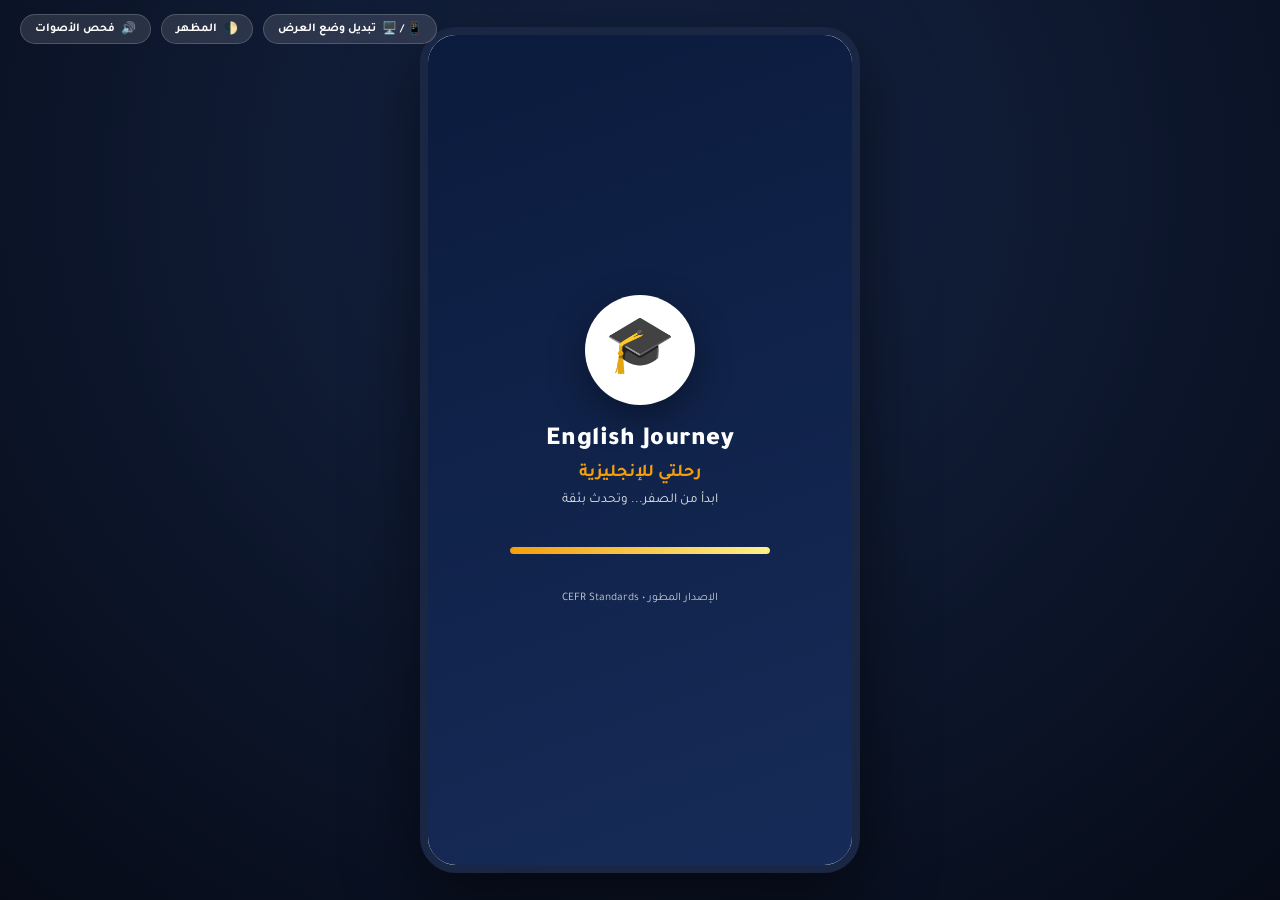
<file: index.html>
<!DOCTYPE html>
<html lang="ar" dir="rtl" data-theme="light">
<head>
  <meta charset="UTF-8">
  <meta name="viewport" content="width=device-width, initial-scale=1.0, viewport-fit=cover">
  <title>English Journey - رحلتي للإنجليزية</title>
  <meta name="description" content="تطبيق رحلتي للإنجليزية - تعلّم الإنجليزية من الصفر حتى الاحتراف بمستويات CEFR، ومحادثات السفر، والقصص التفاعلية، ومدرّب الذكاء الاصطناعي لومي.">
  <meta name="theme-color" content="#0b1b3d">
  <link rel="stylesheet" href="css/style.css">
  <link rel="icon" href="data:image/svg+xml,<svg xmlns='http://www.w3.org/2000/svg' viewBox='0 0 100 100'><text y='.9em' font-size='90'>🎓</text></svg>">
</head>
<body>
<div class="viewport-wrapper">

  <!-- Desktop Presentation Controls -->
  <div class="desktop-controls">
    <button class="desktop-pill-btn" onclick="app.toggleDesktopFrame()" title="تبديل حجم العرض">
      <span>📱 / 🖥️</span> تبديل وضع العرض
    </button>
    <button class="desktop-pill-btn" onclick="app.toggleTheme()" title="تبديل الوضع الليلي والنهاري">
      <span>🌓</span> المظهر
    </button>
    <button class="desktop-pill-btn" onclick="app.testAudioVoices()" title="فحص محرك الأصوات">
      <span>🔊</span> فحص الأصوات
    </button>
  </div>

  <div class="app-container" id="appRoot">

    <!-- SCREEN 1: SPLASH -->
    <div class="screen active" id="screen-splash" style="align-items:center; justify-content:center; background:linear-gradient(160deg, var(--navy), var(--navy-light)); color:#ffffff; padding:32px; text-align:center;">
      <div style="width:110px; height:110px; border-radius:50%; background:#ffffff; display:flex; align-items:center; justify-content:center; font-size:56px; margin-bottom:20px; box-shadow:0 12px 36px rgba(0,0,0,0.35); border:3px solid rgba(255,255,255,0.4);">
        🎓
      </div>
      <h1 style="font-size:26px; font-weight:900; margin-bottom:6px; letter-spacing:0.5px;">English Journey</h1>
      <div style="font-size:18px; font-weight:700; color:var(--gold); margin-bottom:8px;">رحلتي للإنجليزية</div>
      <div style="font-size:13.5px; opacity:0.88; margin-bottom:28px;">ابدأ من الصفر... وتحدث بثقة</div>
      <div class="progress-outer" style="width:72%; height:7px; background:rgba(255,255,255,0.2);">
        <div class="progress-inner" id="splashBar" style="background:linear-gradient(90deg, var(--gold), #fef08a);"></div>
      </div>
      <div style="font-size:11.5px; opacity:0.75; margin-top:24px;">الإصدار المطور • CEFR Standards</div>
    </div>

    <!-- SCREEN 2: LOGIN -->
    <div class="screen" id="screen-login" style="padding:32px 24px; justify-content:center;">
      <div class="center" style="text-align:center; margin-bottom:26px;">
        <div style="width:84px; height:84px; border-radius:50%; background:var(--card); display:flex; align-items:center; justify-content:center; font-size:42px; margin:0 auto 16px; box-shadow:var(--shadow-md); border:2px solid var(--border);">
          🎓
        </div>
        <h2 style="font-size:20px; font-weight:800; margin-bottom:6px;">مرحباً بك في رحلتك للإنجليزية</h2>
        <div style="font-size:13px; color:var(--text-muted);">سجّل اسمك أو بريدك للمتابعة وحفظ تقدمك</div>
      </div>
      <input class="input-field" id="loginUser" placeholder="الاسم أو البريد الإلكتروني" value="سعود">
      <input class="input-field" id="loginPass" type="password" placeholder="كلمة المرور" value="••••••••">
      <div id="loginErr" style="display:none; color:var(--red); font-size:12.5px; margin:-6px 0 10px; font-weight:700;">يرجى إدخال اسمك للمتابعة</div>
      <button class="btn btn-primary" onclick="app.doLogin()">دخول ومتابعة التعلّم</button>
      <button class="btn btn-ghost" style="margin-top:10px;" onclick="storageService.saveProfile({name:'ضيف'}); app.showScreen('home');">المتابعة كضيف زائر</button>
      <div style="text-align:center; font-size:11.5px; color:var(--text-muted); margin-top:18px;">
        نسخة مجهزة لحفظ تقدمك ومستواك محلياً على جهازك
      </div>
    </div>

    <!-- SCREEN 3: ONBOARDING -->
    <div class="screen" id="screen-onboarding">
      <div class="scroll-content" style="padding-top:28px;">
        <div style="text-align:center; margin-bottom:22px;">
          <div style="font-size:44px; margin-bottom:8px;">🎯</div>
          <h2 style="font-size:20px; font-weight:800; margin-bottom:6px;">خطوتك الأولى نحو الإتقان</h2>
          <div style="font-size:13px; color:var(--text-muted);">أخبرنا قليلاً عنك لنخصص لك تجربة تناسب مستواك تماماً</div>
        </div>
        <input class="input-field" id="onbNameInput" placeholder="ما اسمك الكريم؟ (اختياري)">
        <div style="font-size:13px; font-weight:800; margin-bottom:8px; color:var(--text);">ما أسلوب التعلّم الأنسب لك؟</div>
        <div class="tabs-scroll" id="onbStyleChips" style="margin-bottom:16px;"></div>
        <div style="font-size:13px; font-weight:800; margin-bottom:8px; color:var(--text);">هل تحضّر لسفر قريب؟</div>
        <div class="tabs-scroll" id="onbTravelChips" style="margin-bottom:22px;"></div>
        <button class="btn btn-primary" style="margin-bottom:12px;" onclick="app.finishOnboarding()">🚀 ابدأ من الصفر (المستوى الأول)</button>
        <button class="btn btn-ghost" onclick="app.startPlacementTest()">📊 اختبار تحديد المستوى السريع (6 أسئلة)</button>
      </div>
    </div>

    <!-- SCREEN 4: HOME DASHBOARD -->
    <div class="screen" id="screen-home">
      <div class="topbar">
        <div class="logo-badge">🎓</div>
        <div>
          <h1>English Journey</h1>
          <div class="subtitle">رحلتي للإنجليزية</div>
        </div>
        <button class="action-btn" onclick="app.showScreen('search')" title="بحث شامل">🔍</button>
        <button class="action-btn" onclick="app.showScreen('profile')" title="إعدادات الصوت والملف">⚙️</button>
        <button class="action-btn" onclick="app.toggleTheme()" title="تبديل المظهر">🌓</button>
      </div>

      <div class="scroll-content">
        <!-- Modern Learner Hero Card -->
        <div class="learner-hero">
          <div class="learner-stats-row">
            <div>
              <div id="homeGreeting" style="font-weight:900; font-size:16px; color:#ffffff;">أهلاً بك 👋</div>
              <div style="font-size:11.5px; opacity:0.88; margin-top:3px; color:#ffffff;">واجهتك السلسة لإتقان الإنجليزية خطوة بخطوة</div>
            </div>
            <div style="display:flex; gap:6px; flex-wrap:wrap;">
              <div class="learner-stat-pill">🔥 <span class="learner-stat-val" id="homeStreakBadge">1 يوم</span></div>
              <div class="learner-stat-pill">⭐ <span class="learner-stat-val" id="homeXpBadge">0 XP</span></div>
              <div class="learner-stat-pill">🌱 <span class="learner-stat-val" id="homeLevelPill">مبتدئ</span></div>
            </div>
          </div>

          <!-- Dynamic 1-touch CTA -->
          <button class="learner-cta-btn" id="homeContinueBtn" onclick="app.continueLastLesson()">
            <span id="homeContinueLabel">🚀 تابع من حيث توقفت: الدروس التأسيسية</span>
            <span style="font-size:16px;">←</span>
          </button>
        </div>

        <!-- Interactive Category Filter Bar -->
        <div class="category-filter-bar">
          <button class="cat-pill active" onclick="app.filterHomeSection('all', this)">🌟 الكل</button>
          <button class="cat-pill" onclick="app.filterHomeSection('labs', this)">🚀 مختبرات الاحتراف</button>
          <button class="cat-pill" onclick="app.filterHomeSection('curriculum', this)">📖 المنهج والقواعد</button>
          <button class="cat-pill" onclick="app.filterHomeSection('fluency', this)">🗣️ المحادثة والطلاقة</button>
          <button class="cat-pill" onclick="app.filterHomeSection('lumi', this)">🤖 مدرّب لومي</button>
          <button class="cat-pill" onclick="app.filterHomeSection('games', this)">🎮 الألعاب والتحديات</button>
        </div>

        <!-- SECTION 1: PRO LABS (data-category="labs") -->
        <div class="home-section-group" data-category="labs">
          <div class="home-section-header">
            <div>
              <div class="home-section-title">🚀 مختبرات الاحتراف التفاعلية</div>
              <div class="home-section-sub">أدوات حصرية لتجاوز صعوبات النطق والحفظ وتراكيب الجمل</div>
            </div>
            <span class="home-section-badge">6 أدوات</span>
          </div>
          <div class="hub-grid">
            <button class="hub-card c-emerald" onclick="app.openLumiCall()">
              <div class="hub-icon-wrap">📞</div>
              <div class="hub-card-title">مكالمة لومي</div>
              <div class="hub-card-sub">محاكاة مكالمة هاتفية حية مع المعلم الذكي</div>
            </button>
            <button class="hub-card c-blue" onclick="app.openPhonicsLab()">
              <div class="hub-icon-wrap">🔤</div>
              <div class="hub-card-title">مخارج الحروف</div>
              <div class="hub-card-sub">علاج فخ P و B و TH مع أصوات ونطق واضح</div>
            </button>
            <button class="hub-card c-purple" onclick="app.openSRSFlashcards()">
              <div class="hub-icon-wrap">🧠</div>
              <div class="hub-card-title">فلاش كاردز SRS</div>
              <div class="hub-card-sub">تكرار متباعد ذكي للذاكرة طويلة المدى</div>
            </button>
            <button class="hub-card c-amber" onclick="app.openLegoBuilder()">
              <div class="hub-icon-wrap">🧱</div>
              <div class="hub-card-title">ليغو الجمل</div>
              <div class="hub-card-sub">بناء الجمل الإنجليزية بصرياً كقطع الليغو</div>
            </button>
            <button class="hub-card c-pink" onclick="app.openShadowingLab()">
              <div class="hub-icon-wrap">👥</div>
              <div class="hub-card-title">التظليل الصوتي</div>
              <div class="hub-card-sub">Shadowing: تحدث متزامن لاكتساب اللكنة</div>
            </button>
            <button class="hub-card c-indigo" onclick="app.startPlacementTest()">
              <div class="hub-icon-wrap">🎯</div>
              <div class="hub-card-title">تحديد المستوى</div>
              <div class="hub-card-sub">تشخيص شامل في 3 دقائق وتحديد مسارك</div>
            </button>
          </div>
        </div>

        <!-- SECTION 2: CURRICULUM & GRAMMAR (data-category="curriculum") -->
        <div class="home-section-group" data-category="curriculum">
          <div class="home-section-header">
            <div>
              <div class="home-section-title">📖 المنهج والقواعد التعليمية</div>
              <div class="home-section-sub">منهج CEFR المتكامل من المستوى التأسيسي حتى الاحتراف</div>
            </div>
            <span class="home-section-badge">منهج كامل</span>
          </div>
          <div class="hub-grid">
            <button class="hub-card c-blue" onclick="app.showScreen('lessons')">
              <div class="hub-icon-wrap">📖</div>
              <div class="hub-card-title">الدروس والمحادثات</div>
              <div class="hub-card-sub">30 درساً مقسمة على 6 مستويات تفاعلية</div>
            </button>
            <button class="hub-card c-orange" onclick="app.showScreen('grammar')">
              <div class="hub-icon-wrap">📘</div>
              <div class="hub-card-title">شجرة القواعد</div>
              <div class="hub-card-sub">21 قاعدة مع التراكيب والشرح الصوتي الواضح</div>
            </button>
            <button class="hub-card c-teal" onclick="app.showScreen('quizhub')">
              <div class="hub-icon-wrap">📝</div>
              <div class="hub-card-title">مركز الاختبارات</div>
              <div class="hub-card-sub">اختبارات فورية لكل مستوى لقياس تقدمك</div>
            </button>
            <button class="hub-card c-green" onclick="app.showScreen('world')">
              <div class="hub-icon-wrap">🌍</div>
              <div class="hub-card-title">عالم الإنجليزية</div>
              <div class="hub-card-sub">خريطة الدول الناطقة واللكنات والثقافات</div>
            </button>
          </div>
        </div>

        <!-- SECTION 3: REAL-WORLD FLUENCY (data-category="fluency") -->
        <div class="home-section-group" data-category="fluency">
          <div class="home-section-header">
            <div>
              <div class="home-section-title">🗣️ المحادثة والطلاقة العملية</div>
              <div class="home-section-sub">تطبيقات ومواقف حقيقية تعيشها وتتحدثها بصوتك</div>
            </div>
            <span class="home-section-badge">مواقف واقعية</span>
          </div>
          <div class="hub-grid">
            <button class="hub-card c-amber" onclick="app.showScreen('travelhub')">
              <div class="hub-icon-wrap">✈️</div>
              <div class="hub-card-title">عِش موقف السفر</div>
              <div class="hub-card-sub">المطار، الفندق، المطعم، التسوق، والطوارئ</div>
            </button>
            <button class="hub-card c-violet" onclick="app.showScreen('storyhub')">
              <div class="hub-icon-wrap">📚</div>
              <div class="hub-card-title">القصص التفاعلية</div>
              <div class="hub-card-sub">قصص مشوقة بقرارات تحدد مجريات الأحداث</div>
            </button>
            <button class="hub-card c-cyan" onclick="app.startSpeakListen()">
              <div class="hub-icon-wrap">🗣️</div>
              <div class="hub-card-title">التحدث والاستماع</div>
              <div class="hub-card-sub">تدريب النطق بالمايكروفون وتقييم الدقة الذاتي</div>
            </button>
            <button class="hub-card c-pink" onclick="app.showScreen('whatsay')">
              <div class="hub-icon-wrap">💬</div>
              <div class="hub-card-title">ماذا أقول الآن؟</div>
              <div class="hub-card-sub">اكتب موقفك بالعربي لتأخذ التعبير الإنجليزي المناسب</div>
            </button>
          </div>
        </div>

        <!-- SECTION 4: LUMI AI ASSISTANT (data-category="lumi") -->
        <div class="home-section-group" data-category="lumi">
          <div class="home-section-header">
            <div>
              <div class="home-section-title">🤖 مدرّب لومي بالذكاء الاصطناعي</div>
              <div class="home-section-sub">رفيقك الذكي الذي يصحح أخطاءك ويضع لك خطتك</div>
            </div>
            <span class="home-section-badge">AI Tutor</span>
          </div>
          <div class="hub-grid">
            <button class="hub-card c-indigo" onclick="app.showScreen('lumi')">
              <div class="hub-icon-wrap">🤖</div>
              <div class="hub-card-title">محادثة لومي الفورية</div>
              <div class="hub-card-sub">تحدث بالإنجليزية مع تصحيح فوري وشرح عربي</div>
            </button>
            <button class="hub-card c-blue" onclick="app.showScreen('lumiplan')">
              <div class="hub-icon-wrap">📅</div>
              <div class="hub-card-title">خطة لومي الأسبوعية</div>
              <div class="hub-card-sub">جدول دراسي ذكي مصمم حسب وقتك وهدفك</div>
            </button>
          </div>
        </div>

        <!-- SECTION 5: SPEED GAMES & ACHIEVEMENTS (data-category="games") -->
        <div class="home-section-group" data-category="games">
          <div class="home-section-header">
            <div>
              <div class="home-section-title">🎮 الألعاب والتحديات والشهادة</div>
              <div class="home-section-sub">تثبيت المعلومات بالمنافسة ومراجعة الأخطاء</div>
            </div>
            <span class="home-section-badge">مرح وتعلم</span>
          </div>
          <div class="hub-grid">
            <button class="hub-card c-teal" onclick="app.showScreen('challenge')">
              <div class="hub-icon-wrap">⏱️</div>
              <div class="hub-card-title">تحدي الـ 60 ثانية</div>
              <div class="hub-card-sub">اختبار سرعة بديهة وترجمة سريعة تحت الضغط</div>
            </button>
            <button class="hub-card c-red" onclick="app.showScreen('games')">
              <div class="hub-icon-wrap">🎮</div>
              <div class="hub-card-title">لعبة الكلمات السريعة</div>
              <div class="hub-card-sub">تخمين المعنى الصحيح وجمع نقاط الـ XP</div>
            </button>
            <button class="hub-card c-purple" onclick="app.showScreen('errors')">
              <div class="hub-icon-wrap">🧠</div>
              <div class="hub-card-title">ذاكرة أخطائي</div>
              <div class="hub-card-sub">مراجعة الأسئلة التي تعثرت بها لتثبيتها نهائياً</div>
            </button>
            <button class="hub-card c-amber" onclick="app.showScreen('certificate')">
              <div class="hub-icon-wrap">🏅</div>
              <div class="hub-card-title">شهادة الإتمام</div>
              <div class="hub-card-sub">شهادة رسمية معتمدة قابلة للطباعة والحفظ</div>
            </button>
          </div>
        </div>
      </div>

      <!-- Bottom Navigation -->
      <div class="bottom-nav">
        <button class="nav-item active" data-target="home" onclick="app.showScreen('home')">
          <span class="nav-icon">🏠</span>الرئيسية
        </button>
        <button class="nav-item" data-target="lessons" onclick="app.showScreen('lessons')">
          <span class="nav-icon">📖</span>الدروس
        </button>
        <button class="nav-item" data-target="grammar" onclick="app.showScreen('grammar')">
          <span class="nav-icon">📘</span>القواعد
        </button>
        <button class="nav-item" data-target="labs" onclick="app.showScreen('labs')">
          <span class="nav-icon">🚀</span>المختبرات
        </button>
        <button class="nav-item" data-target="profile" onclick="app.showScreen('profile')">
          <span class="nav-icon">👤</span>حسابي
        </button>
      </div>
    </div>

    <!-- SCREEN 4B: PRACTICE & PRO LABS HUB -->
    <div class="screen" id="screen-labs">
      <div class="topbar">
        <button class="action-btn" onclick="app.showScreen('home')">→</button>
        <h1>مختبرات الاحتراف والتدريب</h1>
        <button class="action-btn" onclick="app.toggleTheme()" title="تبديل المظهر">🌓</button>
      </div>
      <div class="scroll-content">
        <div class="card card-hero" style="background:linear-gradient(135deg, #1e1b4b, #312e81); margin-bottom:16px;">
          <div style="font-size:18px; font-weight:900; margin-bottom:6px;">استوديو التدريب المكثف 🚀</div>
          <div style="font-size:13px; opacity:0.92; line-height:1.6;">
            أدوات تفاعلية مخصصة لتطوير النطق، محاكاة المكالمات، وبناء الجمل الإنجليزية بثقة وسهولة.
          </div>
        </div>

        <div class="hub-grid">
          <button class="hub-card c-emerald" onclick="app.openLumiCall()">
            <div class="hub-icon-wrap">📞</div>
            <div class="hub-card-title">مكالمة لومي الصوتية</div>
            <div class="hub-card-sub">محاكاة هاتفية واقعية للتحدث مع الذكاء الاصطناعي</div>
          </button>
          <button class="hub-card c-blue" onclick="app.openPhonicsLab()">
            <div class="hub-icon-wrap">🔤</div>
            <div class="hub-card-title">معمل مخارج الحروف</div>
            <div class="hub-card-sub">تدريب النطق الصحيح وفك تشابك الحروف المحيرة</div>
          </button>
          <button class="hub-card c-purple" onclick="app.openSRSFlashcards()">
            <div class="hub-icon-wrap">🧠</div>
            <div class="hub-card-title">بطاقات التكرار المتباعد</div>
            <div class="hub-card-sub">SRS Flashcards لتثبيت المفردات في الذاكرة الدائمة</div>
          </button>
          <button class="hub-card c-amber" onclick="app.openLegoBuilder()">
            <div class="hub-icon-wrap">🧱</div>
            <div class="hub-card-title">ليغو الجمل الإنجليزية</div>
            <div class="hub-card-sub">تركيب الجمل وترتيب الكلمات بطريقة بصرية ممتعة</div>
          </button>
          <button class="hub-card c-pink" onclick="app.openShadowingLab()">
            <div class="hub-icon-wrap">👥</div>
            <div class="hub-card-title">التظليل الصوتي (Shadowing)</div>
            <div class="hub-card-sub">التحدث المتزامن لكسر رهبة الحديث واكتساب الطلاقة</div>
          </button>
          <button class="hub-card c-cyan" onclick="app.startSpeakListen()">
            <div class="hub-icon-wrap">🗣️</div>
            <div class="hub-card-title">التحدث والاستماع الذكي</div>
            <div class="hub-card-sub">سجل صوتك وقارن دقة نطقك مع تقييم فوري</div>
          </button>
          <button class="hub-card c-indigo" onclick="app.startPlacementTest()">
            <div class="hub-icon-wrap">🎯</div>
            <div class="hub-card-title">اختبار تحديد المستوى</div>
            <div class="hub-card-sub">تشخيص مستواك اللغوي في 6 مهارات أساسية</div>
          </button>
          <button class="hub-card c-teal" onclick="app.showScreen('challenge')">
            <div class="hub-icon-wrap">⏱️</div>
            <div class="hub-card-title">تحدي الـ 60 ثانية</div>
            <div class="hub-card-sub">اختبار سرعة البديهة والترجمة السريعة</div>
          </button>
        </div>
      </div>

      <!-- Bottom Navigation -->
      <div class="bottom-nav">
        <button class="nav-item" data-target="home" onclick="app.showScreen('home')">
          <span class="nav-icon">🏠</span>الرئيسية
        </button>
        <button class="nav-item" data-target="lessons" onclick="app.showScreen('lessons')">
          <span class="nav-icon">📖</span>الدروس
        </button>
        <button class="nav-item" data-target="grammar" onclick="app.showScreen('grammar')">
          <span class="nav-icon">📘</span>القواعد
        </button>
        <button class="nav-item active" data-target="labs" onclick="app.showScreen('labs')">
          <span class="nav-icon">🚀</span>المختبرات
        </button>
        <button class="nav-item" data-target="profile" onclick="app.showScreen('profile')">
          <span class="nav-icon">👤</span>حسابي
        </button>
      </div>
    </div>

    <!-- SCREEN 5: LESSONS LIST -->
    <div class="screen" id="screen-lessons">
      <div class="topbar">
        <button class="action-btn" onclick="app.showScreen('home')">→</button>
        <h1>الدروس والمحادثات</h1>
      </div>
      <div class="scroll-content">
        <div class="tabs-scroll">
          <button class="tab-btn active" id="lvlTab1" onclick="app.setLevelTab(1)">المستوى 1 (A1 أساسي)</button>
          <button class="tab-btn" id="lvlTab2" onclick="app.setLevelTab(2)">المستوى 2 (A2 مجتمع)</button>
          <button class="tab-btn" id="lvlTab3" onclick="app.setLevelTab(3)">المستوى 3 (B1 سفر)</button>
          <button class="tab-btn" id="lvlTab4" onclick="app.setLevelTab(4)">المستوى 4 (B2 مهني)</button>
          <button class="tab-btn" id="lvlTab5" onclick="app.setLevelTab(5)">المستوى 5 (C1 متقدم)</button>
          <button class="tab-btn" id="lvlTab6" onclick="app.setLevelTab(6)">المستوى 6 (C2 إتقان)</button>
        </div>
        <div id="lessonsListContainer"></div>
      </div>
      <!-- Bottom Navigation -->
      <div class="bottom-nav">
        <button class="nav-item" data-target="home" onclick="app.showScreen('home')">
          <span class="nav-icon">🏠</span>الرئيسية
        </button>
        <button class="nav-item" data-target="lessons" onclick="app.showScreen('lessons')">
          <span class="nav-icon">📖</span>الدروس
        </button>
        <button class="nav-item" data-target="grammar" onclick="app.showScreen('grammar')">
          <span class="nav-icon">📘</span>القواعد
        </button>
        <button class="nav-item" data-target="labs" onclick="app.showScreen('labs')">
          <span class="nav-icon">🚀</span>المختبرات
        </button>
        <button class="nav-item" data-target="profile" onclick="app.showScreen('profile')">
          <span class="nav-icon">👤</span>حسابي
        </button>
      </div>
    </div>

    <!-- SCREEN 6: GRAMMAR HUB -->
    <div class="screen" id="screen-grammar">
      <div class="topbar">
        <button class="action-btn" onclick="app.showScreen('home')">→</button>
        <h1>شجرة القواعد اللغوية</h1>
      </div>
      <div class="scroll-content" id="grammarContainer"></div>
      <!-- Bottom Navigation -->
      <div class="bottom-nav">
        <button class="nav-item" data-target="home" onclick="app.showScreen('home')">
          <span class="nav-icon">🏠</span>الرئيسية
        </button>
        <button class="nav-item" data-target="lessons" onclick="app.showScreen('lessons')">
          <span class="nav-icon">📖</span>الدروس
        </button>
        <button class="nav-item" data-target="grammar" onclick="app.showScreen('grammar')">
          <span class="nav-icon">📘</span>القواعد
        </button>
        <button class="nav-item" data-target="labs" onclick="app.showScreen('labs')">
          <span class="nav-icon">🚀</span>المختبرات
        </button>
        <button class="nav-item" data-target="profile" onclick="app.showScreen('profile')">
          <span class="nav-icon">👤</span>حسابي
        </button>
      </div>
    </div>

    <!-- SCREEN 7: LESSON DETAIL VIEW -->
    <div class="screen" id="screen-detail">
      <div class="topbar">
        <button class="action-btn" onclick="app.showScreen(app.detailBackScreen)">→</button>
        <h1 id="detTitle">-</h1>
      </div>
      <div class="scroll-content">
        <div class="card">
          <div class="sub" id="detSub" style="margin-bottom:8px; font-weight:700;"></div>
          <!-- Formula Box -->
          <div id="detFormulaBox" style="display:none; background:var(--card-subtle); border:1.5px dashed var(--border); border-radius:12px; padding:12px 14px; margin-bottom:12px;">
            <div style="font-size:11.5px; font-weight:800; color:var(--blue); margin-bottom:4px;">🧩 التركيب النحوي</div>
            <div id="detFormulaText" style="font-weight:700; font-size:14px; direction:ltr; text-align:left; color:var(--text);"></div>
          </div>
          <!-- Common Mistake Box -->
          <div id="detMistakeBox" style="display:none; background:#fee2e2; border-radius:12px; padding:12px 14px; margin-bottom:12px;">
            <div style="font-size:11.5px; font-weight:800; color:var(--red); margin-bottom:4px;">⚠️ تجنّب هذا الخطأ الشائع</div>
            <div id="detMistakeWrong" style="font-size:13.5px; text-decoration:line-through; color:var(--red); direction:ltr; text-align:left;"></div>
            <div id="detMistakeRight" style="font-size:13.5px; font-weight:700; color:var(--green); direction:ltr; text-align:left; margin-top:4px;"></div>
            <div id="detMistakeNote" class="sub" style="font-size:12px; margin-top:6px; color:#7f1d1d;"></div>
          </div>
          <div id="detRule" style="line-height:1.85; font-size:14.5px; color:var(--text);"></div>
          <button class="btn btn-ghost" style="margin-top:14px;" onclick="app.playRuleExplanation()">🔊 استمع لشرح القاعدة بصوت المعلم</button>
        </div>

        <!-- Vocabulary Section -->
        <div id="detVocabBox" style="display:none; margin-bottom:16px;">
          <div style="font-weight:800; font-size:14.5px; margin:0 4px 8px;">📋 أهم المفردات الأساسية</div>
          <div id="detVocabList"></div>
        </div>

        <!-- Examples / Dialogues -->
        <div style="font-weight:800; font-size:14.5px; margin:16px 4px 8px;">محادثات وأمثلة عملية</div>
        <div id="detPairsContainer"></div>

        <button class="btn btn-gold" style="margin-top:8px;" onclick="app.openQuiz(app.currentLessonKey, 'detail')">🧪 اختبر نفسك في هذا الدرس</button>
      </div>
    </div>

    <!-- SCREEN 8: QUIZ HUB -->
    <div class="screen" id="screen-quizhub">
      <div class="topbar">
        <button class="action-btn" onclick="app.showScreen('home')">→</button>
        <h1>مركز الاختبارات والتقييم</h1>
      </div>
      <div class="scroll-content" id="quizHubContainer"></div>
    </div>

    <!-- SCREEN 9: QUIZ PLAYER -->
    <div class="screen" id="screen-quiz">
      <div class="topbar">
        <button class="action-btn" onclick="app.showScreen(app.quizBackScreen)">→</button>
        <h1 id="quizScreenTitle">اختبار تفاعلي</h1>
      </div>
      <div class="scroll-content">
        <div class="progress-outer"><div class="progress-inner" id="quizProgressBar"></div></div>
        <div class="sub center" id="quizCountLabel" style="margin-bottom:12px; text-align:center;">سؤال 1 من 10</div>
        <div class="card">
          <div style="display:flex; justify-content:space-between; align-items:flex-start; gap:10px; margin-bottom:14px;">
            <div id="quizQuestionText" style="font-weight:800; font-size:16px; line-height:1.6; flex:1;">-</div>
            <button class="icon-btn" onclick="app.playQuizQuestionSpeech()" title="استمع للسؤال (عربي + English)">🔊 السؤال</button>
          </div>
          <div id="quizOptionsBox"></div>
          <!-- Word Ordering Area -->
          <div id="quizOrderBox" style="display:none;">
            <div class="sub" style="margin-bottom:6px;">رتّب كلمات السؤال:</div>
            <div id="orderQBank" class="chips-bank"></div>
            <div id="orderQZone" class="drop-zone"></div>
            <div class="sub" style="margin-bottom:6px;">رتّب كلمات الإجابة:</div>
            <div id="orderABank" class="chips-bank"></div>
            <div id="orderAZone" class="drop-zone"></div>
          </div>
          <div id="quizExplainBox" style="display:none; font-size:13px; margin-top:12px; line-height:1.6; padding:10px; border-radius:10px; background:var(--card-subtle);"></div>
          <button class="btn btn-primary" id="quizNextBtn" style="margin-top:16px; display:none;" onclick="app.nextQuizStep()">السؤال التالي ←</button>
        </div>
      </div>
    </div>

    <!-- SCREEN 10: STORY HUB -->
    <div class="screen" id="screen-storyhub">
      <div class="topbar">
        <button class="action-btn" onclick="app.showScreen('home')">→</button>
        <h1>القصص التفاعلية</h1>
      </div>
      <div class="scroll-content" id="storyHubContainer"></div>
    </div>

    <!-- SCREEN 11: STORY VIEWER -->
    <div class="screen" id="screen-story">
      <div class="topbar">
        <button class="action-btn" onclick="app.showScreen('storyhub')">→</button>
        <h1 id="storyTitleText">مشهد القصة</h1>
      </div>
      <div class="scroll-content">
        <div class="card">
          <div class="sub center" id="storySceneCount" style="text-align:center; margin-bottom:8px;"></div>
          <div id="storySceneIcon" style="font-size:58px; text-align:center; padding:16px 0;">🏫</div>
          <div class="pair-en" id="storyEnText" style="text-align:center; font-size:17px; margin-bottom:8px;"></div>
          <div class="pair-ar" id="storyArText" style="text-align:center; font-size:14.5px; margin-bottom:16px;"></div>
          <div style="display:flex; justify-content:center; margin-bottom:14px;">
            <button class="icon-btn" onclick="app.playStoryAudio()">🔊 استمع للسرد الصوتي</button>
          </div>
          <div id="storyChoicesBox" style="display:none;"></div>
          <button class="btn btn-primary" id="storyAdvanceBtn" onclick="app.advanceStory()">المشهد التالي ←</button>
          <button class="btn btn-gold" id="storyRestartBtn" style="display:none; margin-top:10px;" onclick="app.openStory(app.currentStoryId)">إعادة القصة من البداية 🔁</button>
          <button class="btn btn-ghost" style="margin-top:12px;" onclick="app.openQuiz(app.currentStoryId, 'story')">🧪 اختبر فهمك لهذه القصة</button>
        </div>
      </div>
    </div>

    <!-- SCREEN 12: TRAVEL HUB -->
    <div class="screen" id="screen-travelhub">
      <div class="topbar">
        <button class="action-btn" onclick="app.showScreen('home')">→</button>
        <h1>عِش الموقف قبل أن تسافر</h1>
      </div>
      <div class="scroll-content" id="travelHubContainer"></div>
    </div>

    <!-- SCREEN 13: TRAVEL PLAYER -->
    <div class="screen" id="screen-travel">
      <div class="topbar">
        <button class="action-btn" onclick="app.showScreen('travelhub')">→</button>
        <h1>محاكاة موقف سفر</h1>
      </div>
      <div class="scroll-content">
        <div class="progress-outer"><div class="progress-inner" id="travelProgressBar"></div></div>
        <div class="sub center" id="travelStageCount" style="text-align:center; margin-bottom:10px;">الموقف 1</div>
        <div class="card">
          <div id="travelSceneIcon" style="font-size:52px; text-align:center; padding:10px 0;">🛫</div>
          <div class="sub center" id="travelSituationAr" style="text-align:center; font-weight:700; margin-bottom:12px; color:var(--text);"></div>
          <div class="pair-en" id="travelNpcEn" style="text-align:center; font-size:16px; color:var(--blue); font-weight:700;"></div>
          <div class="pair-ar" id="travelNpcAr" style="text-align:center; margin-top:4px; margin-bottom:12px;"></div>
          <div style="display:flex; justify-content:center; gap:8px; margin-bottom:14px; flex-wrap:wrap;">
            <button class="icon-btn" onclick="app.playTravelNpcSpeech('normal')">🔊 استمع للموظف</button>
            <button class="icon-btn" onclick="app.playTravelNpcSpeech('slow')">🐢 نطق بطيء</button>
          </div>
          <div style="font-size:12.5px; font-weight:800; margin-bottom:8px; color:var(--text);">ماذا تقول أنت الآن؟ (اضغط 🔊 لسماع نطق أي خيار):</div>
          <div id="travelOptionsBox"></div>
          <div id="travelFeedbackBox" style="display:none; margin-top:10px; font-size:13px; line-height:1.6; padding:12px; border-radius:12px; background:var(--card-subtle);"></div>
          <button class="btn btn-primary" id="travelNextBtn" style="margin-top:14px; display:none;" onclick="app.nextTravelStage()">الموقف التالي ←</button>
        </div>
      </div>
    </div>

    <!-- SCREEN 14: LUMI AI TUTOR CHAT -->
    <div class="screen" id="screen-lumi">
      <div class="topbar">
        <button class="action-btn" onclick="app.showScreen('home')">→</button>
        <div>
          <h1>🤖 لومي — المدرّب الذكي</h1>
          <div class="subtitle">متصل ومستعد للمحادثة والصوت</div>
        </div>
      </div>
      <div class="scroll-content chat-container" id="lumiChatContainer"></div>
      <div style="position:absolute; bottom:0; left:0; right:0; background:var(--card); border-top:1px solid var(--border); z-index:15;">
        <div class="lumi-prompts-bar" id="lumiPromptsBar">
          <button class="lumi-prompt-chip" onclick="app.askLumiPrompt('🎯 كيف أقول شكراً بطرق لبقة ومتنوعة؟')">🎯 طرق قول شكراً</button>
          <button class="lumi-prompt-chip" onclick="app.askLumiPrompt('✈️ ما هي أهم الجمل التي أحتاجها في المطار؟')">✈️ جمل المطار</button>
          <button class="lumi-prompt-chip" onclick="app.askLumiPrompt('🏨 كيف أطلب غرفة في فندق؟')">🏨 حجز فندق</button>
          <button class="lumi-prompt-chip" onclick="app.askLumiPrompt('💡 ما الفرق بين a و an في الإنجليزية؟')">💡 الفرق بين a و an</button>
          <button class="lumi-prompt-chip" onclick="app.askLumiPrompt('⏰ اشرح لي قاعدة المضارع البسيط باختصار')">⏰ المضارع البسيط</button>
          <button class="lumi-prompt-chip" onclick="app.askLumiPrompt('📝 صحح لي هذه الجملة: I am agree with your idea')">📝 صحح لي جملتي</button>
          <button class="lumi-prompt-chip" onclick="app.askLumiPrompt('🗣️ Hello Lumi, how are you today? Let us talk in English')">🗣️ تحدث معي بالإنجليزية</button>
        </div>
        <div style="padding:10px 14px calc(10px + var(--safe-bottom)); display:flex; gap:8px;">
          <input class="input-field" id="lumiInput" placeholder="اكتب سؤالك أو جملتك للومي..." style="margin:0;">
          <button class="btn btn-primary btn-sm" onclick="app.sendLumi()">إرسال</button>
        </div>
      </div>
    </div>

    <!-- SCREEN 15: PERSONAL STUDY PLAN -->
    <div class="screen" id="screen-lumiplan">
      <div class="topbar">
        <button class="action-btn" onclick="app.showScreen('home')">→</button>
        <h1>خطة لومي الشخصية</h1>
      </div>
      <div class="scroll-content" id="lumiPlanContainer"></div>
    </div>

    <!-- SCREEN 16: WHAT TO SAY NOW -->
    <div class="screen" id="screen-whatsay">
      <div class="topbar">
        <button class="action-btn" onclick="app.showScreen('home')">→</button>
        <h1>ماذا أقول الآن؟</h1>
      </div>
      <div class="scroll-content">
        <div class="card">
          <div class="sub" style="margin-bottom:8px;">صف موقفك بالعربي، وسيعطيك لومي الجملة الإنجليزية المناسبة فوراً مع النطق:</div>
          <input class="input-field" id="whatsayInput" placeholder="مثال: أريد حجز غرفة هادئة مطلة على الحديقة">
          <button class="btn btn-primary" onclick="app.generateSay('عادي وطبيعي')">أعطني الجملة المناسبة 💡</button>
        </div>
        <div class="sub center" id="whatsayLoading" style="display:none; text-align:center; margin:16px 0;">لومي يجهز لك أفضل صياغة طبيعية... ⏳</div>
        <div id="whatsayResultBox" style="display:none; margin-top:14px;">
          <div class="pair-card">
            <div class="pair-en" id="whatsayEnText" style="font-size:18px; font-weight:800; color:var(--blue);"></div>
            <div class="pair-ar" id="whatsayArText" style="font-size:15px; margin-top:6px;"></div>
            <div class="pair-audio-row" style="display:flex; gap:8px; justify-content:center; flex-wrap:wrap; margin-top:12px;">
              <button class="icon-btn" onclick="app.playWhatSaySpeech('normal')">🔊 استمع للجملة</button>
              <button class="icon-btn" onclick="app.playWhatSaySpeech('slow')">🐢 نطق بطيء</button>
              <button class="icon-btn" onclick="app.playWhatSaySpeech('both')">🇸🇦 عربي + إنجليزي</button>
            </div>
          </div>
          <div class="sub" style="margin:12px 4px 6px;">خيارات إعادة الصياغة بنبرات مختلفة:</div>
          <div style="display:flex; gap:8px; flex-wrap:wrap;">
            <button class="icon-btn" onclick="app.generateSay('أسهل وأبسط')">🌱 أسهل وأبسط</button>
            <button class="icon-btn" onclick="app.generateSay('أكثر طبيعية للناطقين الأصليين')">🌟 كمتحدث أصلي</button>
            <button class="icon-btn" onclick="app.generateSay('أكثر تهذيباً ورسمية')">👔 رسمية ومهذبة</button>
          </div>
        </div>

        <!-- Curated Everyday Situations with Direct Audio -->
        <div style="margin-top:22px;">
          <div style="font-weight:800; font-size:15px; margin-bottom:6px; color:var(--text);">⚡ مواقف شائعة وسريعة (استمع مباشرة)</div>
          <div class="sub" style="margin-bottom:12px;">جمل يومية أساسية جاهزة بالنطق الصوتي العادي والبطيء:</div>
          <div id="quickSituationsList"></div>
        </div>
      </div>
    </div>

    <!-- SCREEN 17: ONE MINUTE CHALLENGE -->
    <div class="screen" id="screen-challenge">
      <div class="topbar">
        <button class="action-btn" onclick="app.showScreen('home')">→</button>
        <h1>تحدي الدقيقة الواحدة</h1>
      </div>
      <div class="scroll-content">
        <div class="card" id="challengeIntroCard">
          <div style="font-weight:800; font-size:16px; margin-bottom:8px;">⏱️ تحدي الكتابة والطلاقة السريعة</div>
          <div class="sub" style="margin-bottom:12px; line-height:1.7;">
            ستحصل على 60 ثانية لكتابة كل ما تستطيع بالإنجليزية عن موضوع محدد، ثم ستحلل المنظومة طلاقتك وتنوع مفرداتك وتقدم لك تقييماً بناءً.
          </div>
          <div id="challengeTopicText" style="font-weight:800; font-size:15px; color:var(--blue); margin-bottom:16px;"></div>
          <button class="btn btn-gold" onclick="app.startChallenge()">ابدأ التحدي الآن</button>
        </div>

        <div class="card" id="challengePlayCard" style="display:none;">
          <div style="display:flex; justify-content:space-between; align-items:center; margin-bottom:10px;">
            <div class="sub" id="challengeTopicPlay" style="font-weight:700;"></div>
            <div class="pill" id="challengeTimerBadge" style="font-size:16px; padding:6px 14px; background:#dbeafe; color:var(--blue);">60s</div>
          </div>
          <textarea class="input-field" id="challengeTextArea" rows="6" placeholder="Start writing in English here..." style="direction:ltr; text-align:left; font-family:'Outfit',sans-serif; font-size:15px;"></textarea>
          <button class="btn btn-primary" onclick="app.finishChallenge()">انتهيت، قيّم كتابتي 📊</button>
        </div>

        <div class="sub center" id="challengeLoading" style="display:none; text-align:center; margin:16px 0;">جاري تحليل النص والمفردات والطلاقة... ⏳</div>
        <div id="challengeResultCard" style="display:none;"></div>
      </div>
    </div>

    <!-- SCREEN 18: SPEAKING & LISTENING -->
    <div class="screen" id="screen-speaklisten">
      <div class="topbar">
        <button class="action-btn" onclick="app.showScreen('home')">→</button>
        <h1>التحدث والاستماع</h1>
      </div>
      <div class="scroll-content">
        <div class="progress-outer"><div class="progress-inner" id="slProgressBar"></div></div>
        <div class="sub center" id="slCountLabel" style="text-align:center; margin-bottom:12px;">الجملة 1 من 6</div>

        <!-- Listening Step -->
        <div class="card" id="slListenBox">
          <div style="font-weight:800; font-size:15px; margin-bottom:8px;">🎧 الخطوة 1: الاستماع الدقيق</div>
          <div class="sub" style="margin-bottom:12px;">استمع للجملة جيداً، ثم حدد ما سمعته من الخيارات:</div>
          <div style="display:flex; justify-content:center; gap:8px; margin-bottom:14px; flex-wrap:wrap;">
            <button class="btn btn-ghost" onclick="app.playSLTargetSpeech('both')">🔊 عربي + English</button>
            <button class="btn btn-ghost" onclick="app.playSLTargetSpeech('en')">🇬🇧 English فقط</button>
            <button class="btn btn-ghost" onclick="app.playSLTargetSpeech('slow')">🐢 نطق بطيء</button>
          </div>
          <div id="slListenOptionsWrap"></div>
          <div id="slListenFeedback" style="display:none; color:var(--red); font-size:12.5px; margin-top:8px;"></div>
        </div>

        <!-- Speaking Step -->
        <div class="card" id="slSpeakBox" style="display:none;">
          <div style="font-weight:800; font-size:15px; margin-bottom:8px;">🎤 الخطوة 2: التحدث والنطق</div>
          <div class="sub" style="margin-bottom:12px;">اقرأ هذه الجملة بصوت واضح، أو اضغط على أي كلمة لسماع نطقها منفرداً:</div>
          <div class="pair-en" id="slSpeakTargetEn" style="text-align:center; font-size:19px; margin-bottom:4px; color:var(--blue); font-weight:800;"></div>
          <div class="pair-ar" id="slSpeakTargetAr" style="text-align:center; margin-bottom:14px;"></div>
          
          <!-- Interactive Word-by-Word Practice -->
          <div style="font-size:12px; font-weight:700; color:var(--text-muted); margin-bottom:6px; text-align:center;">اضغط على الكلمة لسماعها ببطء:</div>
          <div id="slWordChipsWrap" style="display:flex; flex-wrap:wrap; gap:8px; justify-content:center; margin-bottom:16px;"></div>

          <div style="display:flex; justify-content:center; gap:8px; margin-bottom:14px; flex-wrap:wrap;">
            <button class="icon-btn" onclick="app.playSLTargetSpeech('both')">🔊 عربي + English</button>
            <button class="icon-btn" onclick="app.playSLTargetSpeech('en')">🇬🇧 English فقط</button>
            <button class="icon-btn" onclick="app.playSLTargetSpeech('slow')">🐢 نطق بطيء</button>
          </div>

          <button class="btn btn-gold" id="slRecordBtn" onclick="app.startSLRecording()">🎤 اضغط وتحدث بالإنجليزية</button>
          
          <button class="btn btn-ghost" id="slSelfPassBtn" style="margin-top:10px; width:100%; border:1.5px dashed var(--blue); color:var(--blue); font-weight:700;" onclick="app.passSLSelfPractice()">🗣️ تدربت وتحدثت بها بصوت عالٍ (+6 نقاط) ✨</button>

          <div id="slSpeakStatusNotice" style="display:none; text-align:center; margin-top:10px; font-size:13px; font-weight:700;"></div>
          <div id="slSpeakResultBox" style="display:none; margin-top:12px;"></div>
        </div>

        <button class="btn btn-primary" id="slNextBtn" style="margin-top:16px; display:none;" onclick="app.nextSLItem()">الجملة التالية ←</button>
      </div>
    </div>

    <!-- SCREEN 19: ENGLISH WORLD MAP -->
    <div class="screen" id="screen-world">
      <div class="topbar">
        <button class="action-btn" onclick="app.showScreen('home')">→</button>
        <h1>عالم الإنجليزية</h1>
      </div>
      <div class="scroll-content">
        <div class="sub center" id="worldVisitedCount" style="text-align:center; margin-bottom:14px;"></div>
        <div class="tiles" id="worldGridContainer"></div>
      </div>
    </div>

    <!-- SCREEN 20: GAMES (GUESS TRANSLATION) -->
    <div class="screen" id="screen-games">
      <div class="topbar">
        <button class="action-btn" onclick="app.showScreen('home')">→</button>
        <h1>خمّن الترجمة الصحيحة</h1>
      </div>
      <div class="scroll-content">
        <div class="card" id="gameIntroCard">
          <div style="font-weight:800; font-size:16px; margin-bottom:8px;">🎮 لعبة التحدي السريع</div>
          <div class="sub" style="margin-bottom:12px; line-height:1.7;">
            10 جولات سريعة — تظهر أمامك عبارة إنجليزية وعليك اختيار الترجمة العربية الدقيقة في أقل وقت ممكن.
          </div>
          <div class="sub" style="margin-bottom:16px;">أعلى رقم قياسي لك: <span id="gameBestScore" style="font-weight:800; color:var(--gold-dark);">0</span> نقاط</div>
          <button class="btn btn-gold" onclick="app.startGame()">ابدأ جولة جديدة</button>
        </div>

        <div class="card" id="gamePlayCard" style="display:none;">
          <div style="display:flex; justify-content:space-between; margin-bottom:10px;">
            <span class="sub" id="gameRoundLabel">الجولة 1</span>
            <span class="sub" id="gameScoreLabel">النقاط: 0</span>
          </div>
          <div class="pair-en" id="gameWordPrompt" style="text-align:center; font-size:19px; margin:16px 0; color:var(--blue);"></div>
          <div id="gameOptionsWrap"></div>
        </div>

        <div id="gameResultCard" style="display:none;"></div>
      </div>
    </div>

    <!-- SCREEN 21: MISTAKE MEMORY -->
    <div class="screen" id="screen-errors">
      <div class="topbar">
        <button class="action-btn" onclick="app.showScreen('home')">→</button>
        <h1>ذاكرة أخطائي</h1>
      </div>
      <div class="scroll-content" id="errorsListContainer"></div>
    </div>

    <!-- SCREEN 22: USER PROFILE & STATS -->
    <div class="screen" id="screen-profile">
      <div class="topbar">
        <button class="action-btn" onclick="app.showScreen('home')">→</button>
        <h1>الملف الشخصي والإحصاءات</h1>
      </div>
      <div class="scroll-content">
        <div class="card center" style="text-align:center; padding:22px 16px;">
          <div style="font-size:46px; margin-bottom:6px;">🧑‍🎓</div>
          <div id="profileUserName" style="font-weight:900; font-size:18px; margin-bottom:2px;">-</div>
          <div class="pill" id="profileLevelBadge" style="margin-top:6px;">-</div>
        </div>

        <!-- Key Metrics Grid -->
        <div class="tiles" style="margin-top:0; margin-bottom:14px;">
          <div class="card" style="margin:0; text-align:center; padding:12px;">
            <div style="font-size:22px;">🔥</div>
            <div style="font-size:18px; font-weight:800; color:var(--gold-dark);" id="profileStreakCount">0 يوم</div>
            <div class="sub">المثابرة المتواصلة</div>
          </div>
          <div class="card" style="margin:0; text-align:center; padding:12px;">
            <div style="font-size:22px;">⭐</div>
            <div style="font-size:18px; font-weight:800; color:var(--blue);" id="profileXpCount">0 XP</div>
            <div class="sub">نقاط الخبرة الكلية</div>
          </div>
          <div class="card" style="margin:0; text-align:center; padding:12px;">
            <div style="font-size:22px;">📚</div>
            <div style="font-size:18px; font-weight:800; color:var(--green);" id="profileVisitedCount">0 درس</div>
            <div class="sub">الدروس المنجزة</div>
          </div>
          <div class="card" style="margin:0; text-align:center; padding:12px;">
            <div style="font-size:22px;">📝</div>
            <div style="font-size:18px; font-weight:800; color:#8b5cf6;" id="profileQuizzesCount">0 اختبار</div>
            <div class="sub">الاختبارات المجتازة</div>
          </div>
        </div>

        <div style="font-weight:800; font-size:14.5px; margin:16px 4px 8px;">شارات الإنجاز 🏅</div>
        <div class="tiles" id="profileBadgesWrap" style="margin-top:0; margin-bottom:14px;"></div>

        <div class="card">
          <div style="font-weight:800; font-size:14.5px; margin-bottom:6px;">🏅 شهادة الإتمام التقديرية</div>
          <div class="sub" style="margin-bottom:12px;">اطّلع على شهادتك الرسمية المعتمدة على إنجازاتك واطبعها بصيغة PDF.</div>
          <button class="btn btn-gold" onclick="app.showScreen('certificate')">عرض وطباعة شهادتي 🎓</button>
        </div>

        <div class="card">
          <div style="font-weight:800; font-size:14.5px; margin-bottom:6px;">⚙️ إعدادات التطبيق والأصوات</div>
          <div class="sub" style="margin-bottom:12px;">تحكّم في تشغيل الأصوات وسرعة النطق والمؤثرات التفاعلية مع الحفاظ على تقدمك.</div>

          <!-- Sound Effects Toggle -->
          <div style="margin-bottom:12px;">
            <button class="btn btn-ghost" id="profileSfxToggleBtn" onclick="app.toggleSfxSetting()" style="text-align:right; justify-content:flex-start;">
              🔔 المؤثرات الصوتية: مفعّلة ✅
            </button>
          </div>

          <!-- Speech Rate Controls -->
          <div class="sub" style="font-weight:700; margin-bottom:6px; color:var(--text);">سرعة النطق الصوتي:</div>
          <div class="tabs-scroll" style="margin-bottom:14px;">
            <button class="tab-btn" id="rateBtn_0.75" onclick="app.setSpeechSpeed(0.75)">🐢 هادئ (0.75x)</button>
            <button class="tab-btn active" id="rateBtn_0.9" onclick="app.setSpeechSpeed(0.9)">🎯 طبيعي (0.9x)</button>
            <button class="tab-btn" id="rateBtn_1.1" onclick="app.setSpeechSpeed(1.1)">⚡ سريع (1.1x)</button>
          </div>

          <!-- Instant Audio Testing Buttons -->
          <div class="sub" style="font-weight:700; margin-bottom:6px; color:var(--text);">تجربة وتشغيل الأصوات:</div>
          <div style="display:flex; gap:8px; flex-wrap:wrap; margin-bottom:12px;">
            <button class="icon-btn" onclick="app.testEnglishVoice()">🔊 نطق إنجليزي</button>
            <button class="icon-btn" onclick="app.testArabicVoice()">🔊 نطق عربي</button>
            <button class="icon-btn" onclick="app.testSoundEffects()">🎵 مؤثرات صوتية</button>
            <button class="icon-btn" onclick="app.testAudioVoices()">🔍 فحص شامل</button>
          </div>

          <!-- Theme Toggle -->
          <div style="border-top:1px solid var(--border); padding-top:10px; margin-top:8px;">
            <button class="icon-btn" onclick="app.toggleTheme()">🌓 تبديل المظهر (ليلي / نهاري)</button>
          </div>
        </div>
      </div>
      <!-- Bottom Navigation -->
      <div class="bottom-nav">
        <button class="nav-item" data-target="home" onclick="app.showScreen('home')">
          <span class="nav-icon">🏠</span>الرئيسية
        </button>
        <button class="nav-item" data-target="lessons" onclick="app.showScreen('lessons')">
          <span class="nav-icon">📖</span>الدروس
        </button>
        <button class="nav-item" data-target="grammar" onclick="app.showScreen('grammar')">
          <span class="nav-icon">📘</span>القواعد
        </button>
        <button class="nav-item" data-target="labs" onclick="app.showScreen('labs')">
          <span class="nav-icon">🚀</span>المختبرات
        </button>
        <button class="nav-item active" data-target="profile" onclick="app.showScreen('profile')">
          <span class="nav-icon">👤</span>حسابي
        </button>
      </div>
    </div>

    <!-- SCREEN 23: CERTIFICATE OF COMPLETION -->
    <div class="screen" id="screen-certificate">
      <div class="topbar">
        <button class="action-btn" onclick="app.showScreen('profile')">→</button>
        <h1>شهادة الإتمام والتقدير</h1>
      </div>
      <div class="scroll-content">
        <!-- Certificate Frame -->
        <div class="cert-gold-frame">
          <div style="font-size:46px;">🎓</div>
          <div style="font-weight:900; font-size:11px; color:#b45309; letter-spacing:3px; margin-top:4px;">ENGLISH JOURNEY ACADEMY</div>
          <div style="font-weight:900; font-size:22px; color:#0b1b3d; margin-top:10px;">شهادة تقدير وإنجاز لغوي</div>
          <div style="font-size:12px; color:#64748b; font-weight:700;">Certificate of Achievement & CEFR Proficiency</div>
          
          <div style="margin:16px 0 2px; font-size:12px; color:#475569;">تُمنح هذه الشهادة رسمياً وفخراً لـ:</div>
          <div id="certUserName" style="font-weight:900; font-size:24px; color:#b45309; margin-bottom:10px; border-bottom:2px dashed #fcd34d; padding-bottom:6px; display:inline-block; min-width:200px;">-</div>
          
          <div class="pill" id="certLevelBadge" style="margin:4px auto 12px; background:#0b1b3d; color:#f59e0b; font-weight:800; font-size:13px; display:inline-block;">المستوى A1 - الأساسي المعتمد</div>

          <div id="certStatsText" style="font-size:13px; line-height:1.8; color:#1e293b; margin-bottom:12px;"></div>
          
          <!-- Official Seal Badge -->
          <div class="cert-seal-badge">
            <span style="font-size:16px;">★</span>
            <span>VERIFIED</span>
          </div>

          <div style="margin-top:14px; font-size:11px; color:#64748b; display:flex; justify-content:space-between;">
            <span id="certIdText">رقم الاعتماد: EJ-849201</span>
            <span id="certDateText">التاريخ: -</span>
          </div>
        </div>

        <!-- Custom Name Input -->
        <div style="margin-top:16px;">
          <label style="font-size:12px; font-weight:700; color:var(--text-muted); display:block; margin-bottom:4px;">تعديل الاسم المطبوع على الشهادة:</label>
          <div style="display:flex; gap:6px;">
            <input class="input-field" id="certCustomNameInput" placeholder="اكتب اسمك الثلاثي للشهادة" style="margin-bottom:0;">
            <button class="btn btn-primary btn-sm" onclick="app.updateCertName()">تحديث</button>
          </div>
        </div>

        <div style="display:flex; gap:8px; margin-top:14px;">
          <button class="btn btn-gold" style="flex:1;" onclick="app.shareCertificateWhatsApp()">📲 مشاركة عبر واتساب</button>
          <button class="btn btn-primary" style="flex:1;" onclick="window.print()">🖨️ طباعة / حفظ كـ PDF</button>
        </div>
      </div>
    </div>

    <!-- SCREEN 24: SEARCH SCREEN -->
    <div class="screen" id="screen-search">
      <div class="topbar">
        <button class="action-btn" onclick="app.showScreen('home')">→</button>
        <h1>البحث الشامل</h1>
      </div>
      <div class="scroll-content">
        <input class="input-field" id="searchInput" placeholder="ابحث في جميع الدروس والقواعد والقصص..." autofocus>
        <div id="searchResultsBox"></div>
      </div>
    </div>

    <!-- SCREEN 25: SUBSCRIPTION & FEATURES -->
    <div class="screen" id="screen-sub">
      <div class="topbar">
        <button class="action-btn" onclick="app.showScreen('home')">→</button>
        <h1>مزايا العضوية والاشتراك</h1>
      </div>
      <div class="scroll-content">
        <div class="card center" style="border:2px solid var(--gold); text-align:center;">
          <div style="font-size:42px; margin-bottom:6px;">👑</div>
          <div style="font-weight:900; font-size:17px; margin-bottom:4px;">العضوية الكاملة — وصول غير محدود</div>
          <div class="pill" style="margin:8px 0 12px; background:#ecfdf5; color:var(--green); font-size:13px;">
            🎉 جميع المستويات والميزات مجانية ومفتوحة بالكامل
          </div>
          <div style="text-align:right; margin:16px 0;">
            <div class="lesson-row" style="padding:8px 12px; margin-bottom:6px;"><span>✔</span> جميع المستويات الستة (من Pre-A1 إلى C2)</div>
            <div class="lesson-row" style="padding:8px 12px; margin-bottom:6px;"><span>✔</span> أكثر من 450 محادثة وجملة مدعومة بالنطق الصوتي</div>
            <div class="lesson-row" style="padding:8px 12px; margin-bottom:6px;"><span>✔</span> محاكاة مواقف السفر الواقعية التفاعلية</div>
            <div class="lesson-row" style="padding:8px 12px; margin-bottom:6px;"><span>✔</span> مدرّب المحادثة الذكي لومي وخطة المذاكرة الشخصية</div>
            <div class="lesson-row" style="padding:8px 12px; margin-bottom:6px;"><span>✔</span> بنك الاختبارات، لعبة الترجمة، وتحدي الدقيقة</div>
          </div>
          <button class="btn btn-gold" onclick="app.showScreen('home')">متابعة الاستخدام والاستمتاع بالتطبيق</button>
        </div>
      </div>
    </div>

    <!-- SCREEN 26: LUMI VOICE CALL SIMULATOR -->
    <div class="screen" id="screen-lumicall" style="padding:0; overflow:hidden;">
      <div class="call-container" id="lumiCallRingingBox">
        <div style="display:flex; justify-content:space-between; align-items:center;">
          <button class="action-btn" style="color:#ffffff;" onclick="app.closeLumiCall()">✕</button>
          <div style="font-size:12px; color:#93c5fd; font-weight:700;">مكالمة هاتفية تفاعلية</div>
          <div style="width:36px;"></div>
        </div>

        <div class="call-avatar-wrap">
          <div class="call-avatar-pulse"></div>
          <div class="call-avatar-img">🤖</div>
        </div>

        <div style="font-size:22px; font-weight:900; margin-top:10px;" id="callCallerName">Lumi - مدرّبك الذكي</div>
        <div style="font-size:13px; color:#93c5fd; margin-top:4px;" id="callCallerRole">نادل في مقهى ستاربكس</div>
        <div style="margin-top:14px; font-size:14px; color:#cbd5e1; animation:callPulse 1.5s infinite;">يرن الآن... Incoming Call 📲</div>

        <div style="margin-top:auto; padding-bottom:30px; display:flex; justify-content:space-around; align-items:center;">
          <div>
            <button class="call-circle-btn decline" onclick="app.closeLumiCall()">✕</button>
            <div style="font-size:12px; margin-top:6px; color:#fca5a5;">رفض</div>
          </div>
          <div>
            <button class="call-circle-btn accept" onclick="app.acceptLumiCall()">📞</button>
            <div style="font-size:12px; margin-top:6px; color:#86efac;">رد على المكالمة</div>
          </div>
        </div>
      </div>

      <div class="call-container" id="lumiCallActiveBox" style="display:none;">
        <div style="display:flex; justify-content:space-between; align-items:center;">
          <div class="call-timer" id="callDurationTimer">00:00</div>
          <div style="font-weight:800; font-size:13px; color:#93c5fd;" id="callActiveCallerTitle">مكالمة جارية 🟢</div>
          <button class="btn btn-ghost btn-sm" style="color:#ffffff; font-size:11px; padding:3px 8px; border:1px solid rgba(255,255,255,0.2);" onclick="app.repeatLumiCallSpeech()">🔊 أعد السؤال</button>
        </div>

        <div class="call-avatar-wrap" style="width:80px; height:80px; margin:10px auto 4px;">
          <div class="call-avatar-img" style="font-size:38px;">🤖</div>
        </div>

        <div class="call-voice-wave" id="callVoiceWave">
          <span></span><span></span><span></span><span></span><span></span>
        </div>

        <!-- Spoken Question Bubble -->
        <div class="call-speech-bubble">
          <div style="direction:ltr; text-align:left; font-size:16px; font-weight:800; color:#60a5fa; margin-bottom:6px;" id="callLumiEnText">...</div>
          <div style="font-size:13px; color:#e2e8f0;" id="callLumiArText">...</div>
        </div>

        <!-- Suggested beginner replies -->
        <div style="font-size:12px; font-weight:700; color:#93c5fd; text-align:right; margin-bottom:8px;">💡 خيارات للرد (اضغط للرد أو تحدث بالمايك):</div>
        <div id="callSuggestedRepliesWrap" style="max-height:160px; overflow-y:auto; margin-bottom:10px;"></div>

        <div id="callSpeechFeedback" style="font-size:12px; min-height:18px; margin-bottom:6px; font-weight:700;"></div>

        <!-- Call Actions Bar -->
        <div class="call-actions-bar">
          <button class="call-circle-btn speaker" onclick="app.toggleCallSpeaker()" id="callSpeakerBtn" title="مكبر الصوت">🔊</button>
          <button class="call-circle-btn mic" id="callMicBtn" onclick="app.startCallRecording()" title="تحدث الآن">🎤</button>
          <button class="call-circle-btn decline" onclick="app.endLumiCall()" title="إنهاء المكالمة">🔴</button>
        </div>
      </div>
    </div>

    <!-- SCREEN 27: ARAB-ENGLISH PHONICS LAB -->
    <div class="screen" id="screen-phonics">
      <div class="topbar">
        <button class="action-btn" onclick="app.showScreen('home')">→</button>
        <h1>معمل مخارج الحروف للعرب</h1>
      </div>
      <div class="scroll-content">
        <!-- Topic Tabs -->
        <div class="tabs-slider" id="phonicsTabsWrap" style="display:flex; gap:6px; overflow-x:auto; padding-bottom:8px; margin-bottom:14px;"></div>

        <!-- Active Topic Details -->
        <div id="phonicsContentBox"></div>
      </div>
    </div>

    <!-- SCREEN 28: SMART SRS FLASHCARDS -->
    <div class="screen" id="screen-srs">
      <div class="topbar">
        <button class="action-btn" onclick="app.showScreen('home')">→</button>
        <h1>فلاش كاردز التكرار المتباعد</h1>
      </div>
      <div class="scroll-content">
        <!-- Boxes Stats -->
        <div style="display:flex; justify-content:space-between; gap:6px; margin-bottom:16px;">
          <div class="card center" style="flex:1; padding:10px 6px; margin:0; text-align:center;">
            <div style="font-size:18px; font-weight:900; color:#b91c1c;" id="srsBox1Count">0</div>
            <div style="font-size:11px; color:var(--text-muted); font-weight:700;">صندوق 1 (يومي)</div>
          </div>
          <div class="card center" style="flex:1; padding:10px 6px; margin:0; text-align:center;">
            <div style="font-size:18px; font-weight:900; color:#b45309;" id="srsBox2Count">0</div>
            <div style="font-size:11px; color:var(--text-muted); font-weight:700;">صندوق 2 (3 أيام)</div>
          </div>
          <div class="card center" style="flex:1; padding:10px 6px; margin:0; text-align:center;">
            <div style="font-size:18px; font-weight:900; color:#047857;" id="srsBox3Count">0</div>
            <div style="font-size:11px; color:var(--text-muted); font-weight:700;">صندوق 3 (متقن 🏆)</div>
          </div>
        </div>

        <div style="display:flex; justify-content:space-between; align-items:center; margin-bottom:8px;">
          <span style="font-size:12.5px; font-weight:700; color:var(--text-muted);" id="srsCardCountLabel">البطاقة 1 من 10</span>
          <button class="btn btn-ghost btn-sm" onclick="app.playCurrentSRSSpeech()">🔊 استمع (عربي + English)</button>
        </div>

        <!-- 3D Flashcard Container -->
        <div class="srs-scene" onclick="app.flipSRSCard()">
          <div class="srs-card" id="srsInteractiveCard">
            <div class="srs-face srs-face-front">
              <span class="srs-box-badge srs-box-1" id="srsCardBoxBadge">صندوق 1</span>
              <div style="font-size:42px; margin:16px 0 8px;" id="srsCardIcon">💡</div>
              <div style="font-weight:900; font-size:22px; color:var(--text);" id="srsCardArText">-</div>
              <div class="sub" style="margin-top:12px; font-size:12px; color:var(--blue);">👆 اضغط على البطاقة لقلبها واكتشاف الإنجليزية</div>
            </div>
            <div class="srs-face srs-face-back">
              <div style="direction:ltr; font-weight:900; font-size:24px; color:var(--blue); margin-bottom:4px;" id="srsCardEnText">-</div>
              <div style="direction:ltr; font-size:13px; color:var(--text-muted); margin-bottom:12px;" id="srsCardIpaText">/ ... /</div>
              <div style="direction:ltr; text-align:center; font-size:14.5px; color:var(--text); line-height:1.6;" id="srsCardExampleText">...</div>
              <div class="sub" style="margin-top:14px; font-size:12px;">كيف تقيّم حفظك لهذه الكلمة؟</div>
            </div>
          </div>
        </div>

        <!-- Rating Controls -->
        <div style="display:flex; gap:8px; margin-top:16px;">
          <button class="btn" style="flex:1; background:#fee2e2; color:#b91c1c; border-color:#fca5a5; font-size:12.5px;" onclick="app.rateSRSCard(1)">🔴 صعبة (إعادة)</button>
          <button class="btn" style="flex:1; background:#fef3c7; color:#b45309; border-color:#fcd34d; font-size:12.5px;" onclick="app.rateSRSCard(2)">🟡 متوسطة</button>
          <button class="btn" style="flex:1; background:#d1fae5; color:#047857; border-color:#6ee7b7; font-size:12.5px;" onclick="app.rateSRSCard(3)">🟢 سهلة جداً</button>
        </div>
      </div>
    </div>

    <!-- SCREEN 29: SENTENCE LEGO BUILDER -->
    <div class="screen" id="screen-lego">
      <div class="topbar">
        <button class="action-btn" onclick="app.showScreen('home')">→</button>
        <h1>مصنع ليغو الجمل</h1>
      </div>
      <div class="scroll-content">
        <div style="display:flex; justify-content:space-between; align-items:center; margin-bottom:8px;">
          <span class="pill" id="legoLevelBadge">المستوى 1</span>
          <span style="font-size:12px; font-weight:700; color:var(--text-muted);" id="legoProgressLabel">التحدي 1 من 6</span>
        </div>

        <!-- Target Arabic Sentence -->
        <div class="card" style="border-right:4px solid var(--blue); margin-bottom:12px;">
          <div style="font-size:12px; font-weight:700; color:var(--text-muted); margin-bottom:2px;">الجملة المستهدفة باللغة العربية:</div>
          <div style="font-size:18px; font-weight:900; color:var(--text);" id="legoTargetAr">-</div>
        </div>

        <!-- Grammar Formula Tip -->
        <div class="phonics-tip-box" id="legoTipBox" style="margin-bottom:16px;">...</div>

        <!-- Lego Construction Slots -->
        <div style="font-size:12.5px; font-weight:800; color:var(--text); margin-bottom:6px;">منطقة تركيب الليغو (اضغط على القطعة لإزالتها):</div>
        <div class="lego-slots-grid" id="legoSlotsGrid"></div>

        <!-- Blocks Bank -->
        <div style="font-size:12.5px; font-weight:800; color:var(--text); margin-bottom:6px;">مخزن القطع (اضغط على الكلمة لوضعها في مكانها):</div>
        <div class="lego-bank-box" id="legoBankBox"></div>

        <div id="legoFeedbackBox" style="display:none; margin:14px 0; padding:12px; border-radius:12px; text-align:center; font-weight:700;"></div>

        <div style="display:flex; gap:8px; margin-top:16px;">
          <button class="btn btn-ghost" style="flex:1;" onclick="app.resetLegoSlots()">🔄 تفريغ</button>
          <button class="btn btn-primary" style="flex:2;" id="legoCheckBtn" onclick="app.checkLegoSentence()">🚀 تحقق من الجملة</button>
          <button class="btn btn-gold" style="flex:2; display:none;" id="legoNextBtn" onclick="app.nextLegoChallenge()">التالي ←</button>
        </div>
      </div>
    </div>

    <!-- SCREEN 30: SPEECH SHADOWING LAB -->
    <div class="screen" id="screen-shadowing">
      <div class="topbar">
        <button class="action-btn" onclick="app.showScreen('home')">→</button>
        <h1>معمل التظليل الصوتي</h1>
      </div>
      <div class="scroll-content">
        <div style="display:flex; justify-content:space-between; align-items:center; margin-bottom:12px;">
          <span class="pill" id="shadowCategoryPill">التحيات اليومية</span>
          <div style="display:flex; gap:6px;">
            <button class="speed-pill-btn active" id="shadowSpeedNormal" onclick="app.setShadowSpeed('normal')">⚡ عادي 1.0x</button>
            <button class="speed-pill-btn" id="shadowSpeedSlow" onclick="app.setShadowSpeed('slow')">🐢 بطيء 0.75x</button>
          </div>
        </div>

        <div class="shadowing-text-display" id="shadowingDisplayEn">...</div>
        <div class="card" style="margin-bottom:14px; font-size:14.5px; font-weight:700; color:var(--text);" id="shadowingDisplayAr">-</div>

        <div class="phonics-tip-box" id="shadowingTipBox" style="margin-bottom:16px;">...</div>

        <!-- 3 Step Actions -->
        <div style="display:grid; grid-template-columns:1fr 1fr; gap:8px; margin-bottom:12px;">
          <button class="btn btn-ghost" onclick="app.playShadowTarget()">🔊 1. استمع بدقة</button>
          <button class="btn btn-primary" onclick="app.playShadowSynced()">👥 2. ظلل متزامناً</button>
        </div>

        <button class="btn btn-gold" style="width:100%; margin-bottom:12px;" id="shadowRecordBtn" onclick="app.startShadowRecording()">🎤 3. سجل صوتك وقارن النبرة</button>

        <div id="shadowFeedbackBox" style="display:none; padding:12px; border-radius:12px; margin-bottom:14px; text-align:center; font-weight:700;"></div>

        <button class="btn btn-ghost" style="width:100%;" onclick="app.nextShadowDrill()">الجملة التدريبية التالية ←</button>
      </div>
    </div>

    <!-- SCREEN 31: DIAGNOSTIC PLACEMENT TEST -->
    <div class="screen" id="screen-placement">
      <div class="topbar">
        <button class="action-btn" onclick="app.showScreen('home')">→</button>
        <h1>اختبار تحديد المستوى</h1>
      </div>
      <div class="scroll-content">
        <div class="progress-bar-wrap" style="margin-bottom:14px;">
          <div class="progress-bar-fill" id="placementProgressBar" style="width:12.5%;"></div>
        </div>
        <div style="display:flex; justify-content:space-between; font-size:12px; font-weight:700; color:var(--text-muted); margin-bottom:12px;">
          <span id="placementCountLabel">السؤال 1 من 8</span>
          <span>تشخيص فوري للـ CEFR 🎯</span>
        </div>

        <div class="card" id="placementQuestionCard" style="margin-bottom:16px;">
          <div style="display:flex; justify-content:space-between; align-items:center; margin-bottom:8px;">
            <span style="font-weight:800; font-size:12px; color:var(--blue);">السؤال التشخيصي</span>
            <button class="btn btn-ghost btn-sm" onclick="app.playPlacementSpeech()">🔊 استمع</button>
          </div>
          <div style="direction:ltr; text-align:left; font-size:17px; font-weight:800; color:var(--text); margin-bottom:6px;" id="placementQuestionEn">-</div>
          <div style="font-size:13.5px; color:var(--text-muted);" id="placementQuestionAr">-</div>
        </div>

        <div id="placementOptionsWrap"></div>

        <div id="placementResultCard" style="display:none; text-align:center;" class="card">
          <div style="font-size:48px; margin-bottom:8px;">🏆</div>
          <div style="font-weight:900; font-size:22px; color:var(--navy); margin-bottom:4px;">نتيجة تشخيص مستواك</div>
          <div class="pill" id="placementResultBadge" style="font-size:16px; padding:6px 16px; margin:8px auto; background:var(--blue); color:#ffffff;">المستوى A1 - مبتدئ متقدم</div>
          <div style="font-size:13.5px; color:var(--text); line-height:1.8; margin:14px 0;" id="placementResultExplain">-</div>
          <button class="btn btn-gold" style="width:100%; margin-bottom:8px;" onclick="app.applyPlacementResult()">ابدأ تعلم الإنجليزية بمستواك المحدد (+40 نقطة XP) 🚀</button>
        </div>
      </div>
    </div>

    <!-- Toast Notification Overlay -->
    <div class="toast-notice" id="toastNotice"></div>

  </div>
</div>

<!-- Application Dependencies -->
<script src="js/data/lessons.js"></script>
<script src="js/data/quizzes.js"></script>
<script src="js/data/stories.js"></script>
<script src="js/data/travel.js"></script>
<script src="js/data/world.js"></script>
<script src="js/data/lumicall.js"></script>
<script src="js/data/phonics.js"></script>
<script src="js/data/lego.js"></script>
<script src="js/data/shadowing.js"></script>
<script src="js/data/placement.js"></script>
<script src="js/services/audio.js"></script>
<script src="js/services/storage.js"></script>
<script src="js/services/lumi.js"></script>
<script src="js/app.js"></script>
</body>
</html>
</file>
<file: css/style.css>
/* English Journey - High-Fidelity Modern Design System */
@import url('https://fonts.googleapis.com/css2?family=Tajawal:wght@300;400;500;700;800;900&family=Cairo:wght@400;600;700;800&family=Outfit:wght@400;500;600;700&display=swap');

:root {
  /* Brand Core Palette */
  --navy: #0b1b3d;
  --navy-dark: #07122b;
  --navy-light: #162b58;
  --navy-surface: #1e3a75;
  --blue: #2563eb;
  --blue-hover: #1d4ed8;
  --blue-glow: rgba(37, 99, 235, 0.25);
  --gold: #f59e0b;
  --gold-dark: #d97706;
  --gold-glow: rgba(245, 158, 11, 0.25);
  --green: #10b981;
  --green-dark: #059669;
  --green-glow: rgba(16, 185, 129, 0.2);
  --red: #ef4444;
  --red-dark: #dc2626;

  /* Light Theme Surface Tokens */
  --bg: #f4f7fc;
  --card: #ffffff;
  --card-subtle: #f8fafd;
  --text: #0f172a;
  --text-muted: #64748b;
  --border: #e2e8f0;
  --border-focus: #2563eb;
  --shadow-sm: 0 2px 8px rgba(15, 23, 42, 0.04);
  --shadow-md: 0 8px 24px rgba(15, 23, 42, 0.08);
  --shadow-lg: 0 16px 40px rgba(15, 23, 42, 0.12);

  /* Geometry & Metrics */
  --radius-sm: 10px;
  --radius-md: 16px;
  --radius-lg: 22px;
  --radius-full: 9999px;
  --transition: all 0.24s cubic-bezier(0.16, 1, 0.3, 1);

  /* Layout Container */
  --app-max-width: 440px;
  --safe-top: env(safe-area-inset-top, 0px);
  --safe-bottom: env(safe-area-inset-bottom, 0px);
}

[data-theme="dark"] {
  --bg: #090e1a;
  --card: #12192c;
  --card-subtle: #19223a;
  --text: #f8fafc;
  --text-muted: #94a3b8;
  --border: #222d48;
  --border-focus: #3b82f6;
  --shadow-sm: 0 2px 8px rgba(0, 0, 0, 0.2);
  --shadow-md: 0 8px 24px rgba(0, 0, 0, 0.35);
  --shadow-lg: 0 16px 40px rgba(0, 0, 0, 0.5);
}

/* Base & Reset */
*, *::before, *::after {
  box-sizing: border-box;
  margin: 0;
  padding: 0;
  -webkit-tap-highlight-color: transparent;
}

html, body {
  height: 100%;
  background: #070e1c;
  color: var(--text);
  font-family: 'Tajawal', -apple-system, BlinkMacSystemFont, "Segoe UI", Roboto, sans-serif;
  overflow: hidden;
  direction: rtl;
  text-align: right;
}

/* App Wrapper & Desktop Device Simulator */
.viewport-wrapper {
  width: 100vw;
  height: 100vh;
  display: flex;
  align-items: center;
  justify-content: center;
  background: radial-gradient(circle at 50% 20%, #152445 0%, #060b17 100%);
  position: relative;
}

/* Mobile Frame Container */
.app-container {
  width: 100%;
  max-width: var(--app-max-width);
  height: 100%;
  max-height: 920px;
  background: var(--bg);
  display: flex;
  flex-direction: column;
  position: relative;
  overflow: hidden;
  box-shadow: 0 25px 70px rgba(0, 0, 0, 0.55);
  transition: var(--transition);
}

@media (min-width: 600px) {
  .app-container {
    height: 94vh;
    border-radius: 36px;
    border: 8px solid #1a2744;
  }
}

/* Fullscreen Mode on Desktop */
.viewport-wrapper.fullwidth .app-container {
  max-width: 100%;
  height: 100%;
  max-height: 100%;
  border-radius: 0;
  border: none;
}

/* Top Frame Bar for Desktop Mockup Toggle */
.desktop-controls {
  position: absolute;
  top: 14px;
  left: 20px;
  z-index: 100;
  display: flex;
  gap: 10px;
}

.desktop-pill-btn {
  background: rgba(255, 255, 255, 0.12);
  backdrop-filter: blur(10px);
  border: 1px solid rgba(255, 255, 255, 0.18);
  color: #fff;
  padding: 6px 14px;
  border-radius: 20px;
  font-family: inherit;
  font-size: 12px;
  font-weight: 700;
  cursor: pointer;
  display: flex;
  align-items: center;
  gap: 6px;
  transition: var(--transition);
}

.desktop-pill-btn:hover {
  background: rgba(255, 255, 255, 0.22);
}

@media (max-width: 768px) {
  .desktop-controls { display: none; }
}

/* Screen Management */
.screen {
  display: none;
  flex-direction: column;
  flex: 1;
  height: 100%;
  position: absolute;
  top: 0;
  left: 0;
  right: 0;
  bottom: 0;
  background: var(--bg);
  opacity: 0;
  transform: translateY(12px);
  transition: opacity 0.24s ease, transform 0.24s cubic-bezier(0.16, 1, 0.3, 1);
  overflow: hidden;
}

.screen.active {
  display: flex;
  opacity: 1;
  transform: translateY(0);
  z-index: 5;
}

/* Scroll Area */
.scroll-content {
  flex: 1;
  overflow-y: auto;
  overflow-x: hidden;
  padding: 16px 18px 96px;
  -webkit-overflow-scrolling: touch;
}

.scroll-content::-webkit-scrollbar {
  width: 5px;
}
.scroll-content::-webkit-scrollbar-track {
  background: transparent;
}
.scroll-content::-webkit-scrollbar-thumb {
  background: var(--border);
  border-radius: 10px;
}

/* Modern Top Navigation Bar */
.topbar {
  display: flex;
  align-items: center;
  gap: 12px;
  padding: calc(14px + var(--safe-top)) 18px 14px;
  background: linear-gradient(135deg, var(--navy), var(--navy-light));
  color: #ffffff;
  position: sticky;
  top: 0;
  z-index: 10;
  box-shadow: 0 4px 18px rgba(11, 27, 61, 0.16);
}

.topbar h1 {
  font-size: 17px;
  font-weight: 800;
  margin: 0;
  flex: 1;
  white-space: nowrap;
  overflow: hidden;
  text-overflow: ellipsis;
}

.topbar .subtitle {
  font-size: 11px;
  opacity: 0.82;
  font-weight: 500;
}

.logo-badge {
  width: 40px;
  height: 40px;
  border-radius: 50%;
  overflow: hidden;
  flex: none;
  background: #ffffff;
  box-shadow: 0 0 0 2px rgba(255, 255, 255, 0.3);
  display: flex;
  align-items: center;
  justify-content: center;
}

.logo-img {
  width: 100%;
  height: 100%;
  object-fit: cover;
}

.action-btn {
  background: rgba(255, 255, 255, 0.14);
  backdrop-filter: blur(6px);
  border: 1px solid rgba(255, 255, 255, 0.18);
  color: #fff;
  width: 36px;
  height: 36px;
  border-radius: 12px;
  font-size: 16px;
  display: flex;
  align-items: center;
  justify-content: center;
  cursor: pointer;
  transition: var(--transition);
  flex: none;
}

.action-btn:hover {
  background: rgba(255, 255, 255, 0.25);
  transform: scale(1.04);
}

.action-btn:active {
  transform: scale(0.96);
}

/* Glassmorphism Cards */
.card {
  background: var(--card);
  border: 1px solid var(--border);
  border-radius: var(--radius-md);
  padding: 16px 18px;
  box-shadow: var(--shadow-sm);
  margin-bottom: 14px;
  transition: var(--transition);
  position: relative;
}

.card:hover {
  box-shadow: var(--shadow-md);
}

button.card {
  font-family: inherit;
  outline: none;
  cursor: pointer;
  -webkit-tap-highlight-color: transparent;
}

button.card:active {
  transform: scale(0.98);
}

.card-hero {
  background: linear-gradient(135deg, var(--navy) 0%, var(--blue) 100%);
  color: #ffffff;
  border: none;
  box-shadow: 0 10px 28px rgba(37, 99, 235, 0.24);
  overflow: hidden;
}

.card-hero::after {
  content: "";
  position: absolute;
  top: -30%;
  right: -20%;
  width: 180px;
  height: 180px;
  background: radial-gradient(circle, rgba(255,255,255,0.15) 0%, transparent 70%);
  border-radius: 50%;
  pointer-events: none;
}

.card-interactive {
  display: flex;
  align-items: center;
  gap: 14px;
  width: 100%;
  text-align: right;
  border: 1px solid var(--border);
  cursor: pointer;
  background: var(--card);
  font-family: inherit;
  transition: var(--transition);
}

.card-interactive:hover {
  border-color: var(--blue);
  transform: translateY(-2px);
  box-shadow: var(--shadow-md);
}

.card-interactive:active {
  transform: translateY(0);
}

.icon-box {
  width: 46px;
  height: 46px;
  border-radius: 14px;
  background: var(--card-subtle);
  display: flex;
  align-items: center;
  justify-content: center;
  font-size: 24px;
  flex: none;
  border: 1px solid var(--border);
}

/* Buttons */
.btn {
  border: none;
  border-radius: var(--radius-md);
  padding: 13px 20px;
  font-family: inherit;
  font-weight: 800;
  font-size: 14.5px;
  cursor: pointer;
  width: 100%;
  display: inline-flex;
  align-items: center;
  justify-content: center;
  gap: 8px;
  transition: var(--transition);
  text-decoration: none;
}

.btn-primary {
  background: var(--blue);
  color: #ffffff;
  box-shadow: 0 4px 16px var(--blue-glow);
}

.btn-primary:hover {
  background: var(--blue-hover);
  transform: translateY(-1px);
}

.btn-gold {
  background: linear-gradient(135deg, var(--gold), var(--gold-dark));
  color: #1e1302;
  box-shadow: 0 4px 16px var(--gold-glow);
}

.btn-gold:hover {
  filter: brightness(1.05);
  transform: translateY(-1px);
}

.btn-ghost {
  background: transparent;
  border: 1.5px solid var(--border);
  color: var(--text);
}

.btn-ghost:hover {
  background: var(--card-subtle);
  border-color: var(--blue);
}

.btn-sm {
  width: auto;
  padding: 8px 14px;
  font-size: 12.5px;
  border-radius: var(--radius-sm);
}

/* Form Inputs */
.input-field {
  width: 100%;
  padding: 13px 16px;
  border-radius: var(--radius-sm);
  border: 1.5px solid var(--border);
  background: var(--card);
  color: var(--text);
  font-family: inherit;
  font-size: 14px;
  margin-bottom: 12px;
  transition: var(--transition);
  outline: none;
}

.input-field:focus {
  border-color: var(--blue);
  box-shadow: 0 0 0 3px var(--blue-glow);
}

/* Badges & Pills */
.pill {
  display: inline-flex;
  align-items: center;
  gap: 6px;
  background: linear-gradient(135deg, #fef3c7, #fde68a);
  color: #92400e;
  font-weight: 800;
  font-size: 12px;
  padding: 5px 12px;
  border-radius: var(--radius-full);
}

[data-theme="dark"] .pill {
  background: rgba(245, 158, 11, 0.2);
  color: #fbbf24;
}

.badge-tag {
  font-size: 11px;
  font-weight: 700;
  padding: 3px 8px;
  border-radius: 6px;
  background: var(--card-subtle);
  color: var(--text-muted);
  border: 1px solid var(--border);
}

/* Grid Tiles */
.tiles {
  display: grid;
  grid-template-columns: 1fr 1fr;
  gap: 12px;
  margin-top: 14px;
}

.tile {
  border-radius: var(--radius-md);
  padding: 18px 12px;
  color: #fff;
  text-align: center;
  cursor: pointer;
  font-weight: 800;
  font-size: 14px;
  border: none;
  font-family: inherit;
  display: flex;
  flex-direction: column;
  align-items: center;
  justify-content: center;
  gap: 8px;
  transition: var(--transition);
  box-shadow: var(--shadow-sm);
  position: relative;
  overflow: hidden;
}

.tile span.tile-icon {
  font-size: 30px;
  display: block;
}

.tile:hover {
  transform: translateY(-3px);
  box-shadow: var(--shadow-md);
}

.tile:active {
  transform: translateY(0);
}

/* Lesson & Feature Rows */
.lesson-row {
  display: flex;
  align-items: center;
  gap: 14px;
  background: var(--card);
  border: 1px solid var(--border);
  border-radius: var(--radius-md);
  padding: 13px 15px;
  margin-bottom: 10px;
  cursor: pointer;
  transition: var(--transition);
}

.lesson-row:hover {
  border-color: var(--blue);
  transform: translateX(-3px);
  box-shadow: var(--shadow-sm);
}

.lesson-row .grow {
  flex: 1;
}

.lesson-row .title {
  font-weight: 800;
  font-size: 14.5px;
  color: var(--text);
}

.lesson-row .sub {
  font-size: 12px;
  color: var(--text-muted);
  margin-top: 2px;
}

.arrow-icon {
  color: var(--text-muted);
  font-size: 18px;
  font-weight: 700;
}

/* Tabs */
.tabs-scroll {
  display: flex;
  gap: 8px;
  margin-bottom: 14px;
  overflow-x: auto;
  padding-bottom: 4px;
  -webkit-overflow-scrolling: touch;
}

.tabs-scroll::-webkit-scrollbar {
  display: none;
}

.tab-btn {
  flex: none;
  white-space: nowrap;
  padding: 9px 16px;
  border-radius: var(--radius-sm);
  font-size: 13px;
  font-weight: 800;
  background: var(--card);
  border: 1.5px solid var(--border);
  color: var(--text-muted);
  cursor: pointer;
  font-family: inherit;
  transition: var(--transition);
}

.tab-btn.active {
  background: var(--blue);
  color: #fff;
  border-color: var(--blue);
  box-shadow: 0 4px 12px var(--blue-glow);
}

/* Dialogue Pair Cards */
.pair-card {
  background: var(--card);
  border: 1px solid var(--border);
  border-radius: var(--radius-md);
  padding: 16px;
  margin-bottom: 12px;
  transition: var(--transition);
}

.pair-card:hover {
  border-color: rgba(37, 99, 235, 0.4);
}

.pair-en {
  font-family: 'Outfit', sans-serif;
  font-weight: 700;
  font-size: 16px;
  direction: ltr;
  text-align: left;
  color: var(--text);
}

.pair-ar {
  color: var(--text-muted);
  font-size: 14px;
  margin-top: 6px;
  line-height: 1.6;
}

.pair-audio-row {
  display: flex;
  gap: 8px;
  margin-top: 12px;
  flex-wrap: wrap;
}

.icon-btn {
  background: var(--card-subtle);
  border: 1px solid var(--border);
  border-radius: var(--radius-sm);
  padding: 7px 12px;
  font-size: 12px;
  font-weight: 700;
  color: var(--text);
  cursor: pointer;
  font-family: inherit;
  display: inline-flex;
  align-items: center;
  gap: 6px;
  transition: var(--transition);
}

.icon-btn:hover {
  background: var(--blue);
  color: #fff;
  border-color: var(--blue);
}

/* Progress Bars */
.progress-outer {
  height: 8px;
  background: var(--border);
  border-radius: var(--radius-full);
  overflow: hidden;
  margin: 10px 0 14px;
  position: relative;
}

.progress-inner {
  height: 100%;
  background: linear-gradient(90deg, var(--gold), var(--blue));
  border-radius: var(--radius-full);
  width: 0%;
  transition: width 0.35s ease;
}

/* Bottom Navigation Bar */
.bottom-nav {
  display: flex;
  justify-content: space-around;
  background: var(--card);
  border-top: 1px solid var(--border);
  padding: 10px 6px calc(10px + var(--safe-bottom));
  position: absolute;
  bottom: 0;
  left: 0;
  right: 0;
  z-index: 20;
  box-shadow: 0 -4px 16px rgba(0, 0, 0, 0.05);
}

.nav-item {
  background: none;
  border: none;
  font-family: inherit;
  color: var(--text-muted);
  font-size: 11px;
  font-weight: 700;
  display: flex;
  flex-direction: column;
  align-items: center;
  gap: 4px;
  cursor: pointer;
  padding: 4px 10px;
  transition: var(--transition);
  position: relative;
}

.nav-item span.nav-icon {
  font-size: 22px;
  transition: var(--transition);
}

.nav-item.active {
  color: var(--blue);
}

.nav-item.active span.nav-icon {
  transform: translateY(-2px);
}

/* Toast Notifications */
.toast-notice {
  position: absolute;
  bottom: 84px;
  left: 50%;
  transform: translateX(-50%) translateY(20px);
  background: rgba(11, 27, 61, 0.94);
  backdrop-filter: blur(8px);
  color: #ffffff;
  padding: 12px 20px;
  border-radius: 14px;
  font-size: 13.5px;
  font-weight: 600;
  max-width: 88%;
  text-align: center;
  z-index: 100;
  box-shadow: 0 10px 30px rgba(0, 0, 0, 0.35);
  opacity: 0;
  pointer-events: none;
  transition: var(--transition);
}

.toast-notice.show {
  opacity: 1;
  transform: translateX(-50%) translateY(0);
}

/* Chat Bubbles (Lumi) */
.chat-container {
  display: flex;
  flex-direction: column;
  gap: 12px;
  padding-bottom: 90px;
}

.chat-bubble {
  max-width: 84%;
  padding: 12px 16px;
  border-radius: 18px;
  font-size: 14px;
  line-height: 1.7;
  white-space: pre-wrap;
  word-break: break-word;
  animation: popIn 0.2s cubic-bezier(0.16, 1, 0.3, 1);
}

.chat-bubble.user {
  align-self: flex-end;
  background: var(--blue);
  color: #ffffff;
  border-bottom-right-radius: 4px;
  box-shadow: 0 4px 14px var(--blue-glow);
}

.chat-bubble.bot {
  align-self: flex-start;
  background: var(--card);
  color: var(--text);
  border: 1px solid var(--border);
  border-bottom-left-radius: 4px;
  box-shadow: var(--shadow-sm);
}

@keyframes popIn {
  from { opacity: 0; transform: scale(0.95) translateY(6px); }
  to { opacity: 1; transform: scale(1) translateY(0); }
}

/* Order Word Chips */
.chips-bank {
  direction: ltr;
  display: flex;
  flex-wrap: wrap;
  gap: 8px;
  margin-bottom: 12px;
}

.drop-zone {
  direction: ltr;
  min-height: 48px;
  border: 2px dashed var(--border);
  border-radius: 12px;
  padding: 8px 10px;
  display: flex;
  flex-wrap: wrap;
  gap: 8px;
  margin-bottom: 16px;
  background: var(--card-subtle);
  transition: var(--transition);
}

/* Certificate Styles */
.cert-frame {
  border: 8px double var(--gold);
  border-radius: 24px;
  padding: 34px 22px;
  text-align: center;
  background: var(--card);
  position: relative;
  box-shadow: 0 10px 40px rgba(217, 119, 6, 0.15);
}

/* Lumi Prompts & Audio Buttons */
.lumi-prompts-bar {
  display: flex;
  gap: 8px;
  overflow-x: auto;
  padding: 8px 14px 10px;
  background: var(--card);
  border-top: 1px solid var(--border);
  white-space: nowrap;
  scrollbar-width: none;
  -webkit-overflow-scrolling: touch;
}
.lumi-prompts-bar::-webkit-scrollbar {
  display: none;
}
.lumi-prompt-chip {
  background: var(--card-subtle);
  border: 1px solid var(--border);
  border-radius: 20px;
  padding: 6px 12px;
  font-size: 12px;
  font-weight: 700;
  color: var(--blue);
  cursor: pointer;
  flex-shrink: 0;
  transition: var(--transition);
}
.lumi-prompt-chip:hover, .lumi-prompt-chip:active {
  background: var(--blue);
  color: #ffffff;
  border-color: var(--blue);
}

.chat-audio-btn {
  display: inline-flex;
  align-items: center;
  gap: 6px;
  margin-top: 8px;
  padding: 6px 12px;
  font-size: 12px;
  font-weight: 700;
  border-radius: 12px;
  background: rgba(37, 99, 235, 0.1);
  color: var(--blue);
  border: 1px solid rgba(37, 99, 235, 0.25);
  cursor: pointer;
  transition: var(--transition);
}
.chat-audio-btn:hover {
  background: var(--blue);
  color: #ffffff;
}

/* Travel Dialogue Options & Audio */
.travel-opt-btn {
  display: flex;
  justify-content: space-between;
  align-items: center;
  width: 100%;
  padding: 12px 14px;
  margin-bottom: 10px;
  border-radius: 14px;
  background: var(--card);
  border: 1.5px solid var(--border);
  cursor: pointer;
  transition: var(--transition);
  text-align: right;
  gap: 10px;
}
.travel-opt-btn:hover {
  border-color: var(--blue);
  transform: translateY(-1px);
}
.opt-speaker-btn {
  display: inline-flex;
  align-items: center;
  justify-content: center;
  width: 38px;
  height: 38px;
  border-radius: 50%;
  background: rgba(37, 99, 235, 0.1);
  color: var(--blue);
  border: none;
  cursor: pointer;
  flex-shrink: 0;
  transition: var(--transition);
  font-size: 16px;
}
.opt-speaker-btn:hover {
  background: var(--blue);
  color: #ffffff;
  transform: scale(1.08);
}

/* Pronunciation Practice Word Chips */
.sl-word-chip {
  padding: 7px 12px;
  border-radius: 10px;
  background: var(--card-subtle);
  border: 1px solid var(--border);
  color: var(--text);
  font-size: 14px;
  font-weight: 700;
  cursor: pointer;
  transition: var(--transition);
  display: inline-flex;
  align-items: center;
  gap: 4px;
  direction: ltr;
}
.sl-word-chip:hover, .sl-word-chip:active {
  background: var(--blue);
  color: #ffffff;
  border-color: var(--blue);
  transform: scale(1.05);
}

/* Everyday Situations Cards */
.quick-situation-card {
  display: flex;
  align-items: center;
  justify-content: space-between;
  padding: 12px 14px;
  border-radius: 14px;
  background: var(--card);
  border: 1px solid var(--border);
  margin-bottom: 10px;
  transition: var(--transition);
  gap: 10px;
}
.quick-situation-card:hover {
  border-color: var(--blue);
}

/* ==========================================================================
   1. LUMI VOICE CALL SIMULATOR
   ========================================================================== */
.call-container {
  display: flex;
  flex-direction: column;
  height: 100%;
  background: radial-gradient(circle at 50% 30%, #152445 0%, #070e1c 100%);
  color: #ffffff;
  padding: 24px 20px;
  text-align: center;
  position: relative;
  overflow: hidden;
}

.call-avatar-wrap {
  position: relative;
  width: 110px;
  height: 110px;
  margin: 20px auto 12px;
  display: flex;
  align-items: center;
  justify-content: center;
}

.call-avatar-pulse {
  position: absolute;
  inset: -15px;
  border-radius: 50%;
  background: rgba(37, 99, 235, 0.25);
  animation: callPulse 2s infinite ease-out;
}

.call-avatar-img {
  width: 100%;
  height: 100%;
  border-radius: 50%;
  background: linear-gradient(135deg, #3b82f6, #1d4ed8);
  display: flex;
  align-items: center;
  justify-content: center;
  font-size: 52px;
  box-shadow: 0 10px 30px rgba(0, 0, 0, 0.4);
  position: relative;
  z-index: 2;
}

@keyframes callPulse {
  0% { transform: scale(0.9); opacity: 0.8; }
  50% { transform: scale(1.3); opacity: 0.2; }
  100% { transform: scale(0.9); opacity: 0.8; }
}

.call-timer {
  font-size: 14px;
  font-weight: 700;
  color: #93c5fd;
  letter-spacing: 1px;
  margin-bottom: 8px;
}

.call-voice-wave {
  display: flex;
  justify-content: center;
  align-items: center;
  gap: 5px;
  height: 28px;
  margin: 10px 0;
}

.call-voice-wave span {
  width: 4px;
  height: 8px;
  background: #60a5fa;
  border-radius: 4px;
  animation: waveBar 1.2s infinite ease-in-out;
}
.call-voice-wave span:nth-child(2) { animation-delay: 0.15s; }
.call-voice-wave span:nth-child(3) { animation-delay: 0.3s; }
.call-voice-wave span:nth-child(4) { animation-delay: 0.45s; }
.call-voice-wave span:nth-child(5) { animation-delay: 0.6s; }

@keyframes waveBar {
  0%, 100% { height: 6px; }
  50% { height: 26px; background: #93c5fd; }
}

.call-speech-bubble {
  background: rgba(255, 255, 255, 0.1);
  backdrop-filter: blur(12px);
  border: 1px solid rgba(255, 255, 255, 0.15);
  border-radius: 18px;
  padding: 16px 18px;
  margin: 10px 0 16px;
  text-align: right;
  box-shadow: 0 8px 30px rgba(0, 0, 0, 0.25);
}

.call-reply-pill {
  background: rgba(255, 255, 255, 0.15);
  border: 1px solid rgba(255, 255, 255, 0.25);
  border-radius: 12px;
  padding: 10px 14px;
  color: #ffffff;
  font-size: 13.5px;
  text-align: right;
  cursor: pointer;
  transition: var(--transition);
  margin-bottom: 8px;
  width: 100%;
  display: flex;
  flex-direction: column;
}
.call-reply-pill:hover, .call-reply-pill:active {
  background: rgba(37, 99, 235, 0.4);
  border-color: #60a5fa;
  transform: translateY(-2px);
}

.call-actions-bar {
  display: flex;
  justify-content: space-around;
  align-items: center;
  margin-top: auto;
  padding-top: 16px;
}

.call-circle-btn {
  width: 60px;
  height: 60px;
  border-radius: 50%;
  border: none;
  display: flex;
  align-items: center;
  justify-content: center;
  font-size: 24px;
  cursor: pointer;
  transition: var(--transition);
  box-shadow: 0 8px 24px rgba(0, 0, 0, 0.35);
}
.call-circle-btn.accept { background: #10b981; color: #ffffff; }
.call-circle-btn.decline { background: #ef4444; color: #ffffff; }
.call-circle-btn.mic { background: #3b82f6; color: #ffffff; }
.call-circle-btn.speaker { background: rgba(255, 255, 255, 0.2); color: #ffffff; }
.call-circle-btn:active { transform: scale(0.92); }

/* ==========================================================================
   2. ARAB-ENGLISH PHONICS LAB
   ========================================================================== */
.phonics-card {
  background: var(--card);
  border: 1px solid var(--border);
  border-radius: var(--radius-md);
  padding: 18px;
  margin-bottom: 14px;
  box-shadow: var(--shadow-sm);
  transition: var(--transition);
}
.phonics-card:hover {
  border-color: var(--blue);
}

.phonics-pair-box {
  display: grid;
  grid-template-columns: 1fr 1fr;
  gap: 10px;
  margin: 12px 0;
}

.phonics-word-btn {
  background: var(--card-subtle);
  border: 1.5px solid var(--border);
  border-radius: 12px;
  padding: 12px 8px;
  text-align: center;
  cursor: pointer;
  transition: var(--transition);
}
.phonics-word-btn:hover, .phonics-word-btn:active {
  border-color: var(--blue);
  background: rgba(37, 99, 235, 0.08);
}

.phonics-tip-box {
  background: #fef3c7;
  border-right: 4px solid var(--gold);
  border-radius: 8px;
  padding: 10px 12px;
  font-size: 12.5px;
  color: #78350f;
  line-height: 1.6;
  margin: 10px 0;
}
[data-theme="dark"] .phonics-tip-box {
  background: rgba(245, 158, 11, 0.15);
  color: #fde68a;
}

/* ==========================================================================
   3. SMART SRS FLASHCARDS
   ========================================================================== */
.srs-scene {
  perspective: 1000px;
  margin: 20px 0 16px;
}

.srs-card {
  width: 100%;
  min-height: 220px;
  position: relative;
  transform-style: preserve-3d;
  transition: transform 0.5s cubic-bezier(0.16, 1, 0.3, 1);
  cursor: pointer;
}

.srs-card.is-flipped {
  transform: rotateY(180deg);
}

.srs-face {
  position: absolute;
  width: 100%;
  height: 100%;
  backface-visibility: hidden;
  border-radius: 20px;
  padding: 24px 20px;
  display: flex;
  flex-direction: column;
  justify-content: center;
  align-items: center;
  text-align: center;
  box-shadow: var(--shadow-md);
  border: 2px solid var(--border);
  background: var(--card);
}

.srs-face-front {
  background: linear-gradient(145deg, var(--card), var(--card-subtle));
}

.srs-face-back {
  background: linear-gradient(145deg, var(--card), var(--card-subtle));
  transform: rotateY(180deg);
  border-color: var(--blue);
}

.srs-box-badge {
  display: inline-flex;
  align-items: center;
  gap: 4px;
  font-size: 11.5px;
  font-weight: 800;
  padding: 4px 10px;
  border-radius: 12px;
}
.srs-box-1 { background: #fee2e2; color: #b91c1c; }
.srs-box-2 { background: #fef3c7; color: #b45309; }
.srs-box-3 { background: #d1fae5; color: #047857; }

/* ==========================================================================
   4. SENTENCE LEGO BUILDER
   ========================================================================== */
.lego-slots-grid {
  display: flex;
  flex-wrap: wrap;
  gap: 8px;
  min-height: 64px;
  padding: 10px;
  background: var(--card-subtle);
  border: 2px dashed var(--border);
  border-radius: 14px;
  align-items: center;
  margin-bottom: 16px;
  transition: var(--transition);
}
.lego-slots-grid.correct {
  border-color: var(--green);
  background: rgba(16, 185, 129, 0.08);
}

.lego-block-chip {
  padding: 10px 16px;
  border-radius: 12px;
  color: #ffffff;
  font-weight: 800;
  font-size: 14px;
  cursor: pointer;
  box-shadow: 0 4px 10px rgba(0, 0, 0, 0.15), inset 0 2px 0 rgba(255, 255, 255, 0.35);
  transition: var(--transition);
  display: inline-flex;
  align-items: center;
  gap: 6px;
  user-select: none;
  direction: ltr;
}
.lego-block-chip:hover {
  transform: translateY(-2px);
  filter: brightness(1.08);
}
.lego-block-chip:active {
  transform: scale(0.95);
}

.lego-bank-box {
  display: flex;
  flex-wrap: wrap;
  gap: 8px;
  padding: 14px;
  background: var(--card);
  border: 1px solid var(--border);
  border-radius: 14px;
  min-height: 80px;
  align-items: center;
}

/* ==========================================================================
   5. SPEECH SHADOWING LAB
   ========================================================================== */
.shadowing-text-display {
  font-size: 18px;
  font-weight: 800;
  line-height: 1.8;
  direction: ltr;
  text-align: left;
  padding: 18px;
  background: var(--card);
  border: 1.5px solid var(--border);
  border-radius: 16px;
  margin-bottom: 14px;
}

.shadowing-word-stress {
  color: var(--blue);
  text-decoration: underline;
  text-underline-offset: 4px;
  font-weight: 900;
}

.speed-pill-btn {
  padding: 6px 14px;
  border-radius: 20px;
  border: 1px solid var(--border);
  background: var(--card);
  font-size: 12.5px;
  font-weight: 700;
  cursor: pointer;
  transition: var(--transition);
}
.speed-pill-btn.active {
  background: var(--blue);
  color: #ffffff;
  border-color: var(--blue);
}

/* ==========================================================================
   6. ENHANCED GRADUATION CERTIFICATES
   ========================================================================== */
.cert-gold-frame {
  background: #ffffff;
  border: 8px double #d97706;
  border-radius: 20px;
  padding: 28px 20px;
  text-align: center;
  position: relative;
  box-shadow: 0 15px 45px rgba(217, 119, 6, 0.2);
  color: #0f172a;
}
.cert-seal-badge {
  width: 70px;
  height: 70px;
  border-radius: 50%;
  background: linear-gradient(135deg, #f59e0b, #b45309);
  color: #ffffff;
  display: flex;
  flex-direction: column;
  align-items: center;
  justify-content: center;
  font-size: 11px;
  font-weight: 900;
  margin: 16px auto 0;
  box-shadow: 0 6px 18px rgba(180, 83, 9, 0.4);
}

/* ==========================================================================
   7. MODERN SIMPLIFIED DASHBOARD & CATEGORY FILTERING SYSTEM
   ========================================================================== */

/* Category Filter Bar */
.category-filter-bar {
  display: flex;
  gap: 8px;
  overflow-x: auto;
  padding: 4px 2px 14px;
  margin-bottom: 6px;
  -webkit-overflow-scrolling: touch;
}
.category-filter-bar::-webkit-scrollbar {
  display: none;
}
.cat-pill {
  flex: none;
  padding: 8px 16px;
  border-radius: 24px;
  font-size: 12.5px;
  font-weight: 800;
  font-family: inherit;
  border: 1px solid var(--border);
  background: var(--card);
  color: var(--text-muted);
  cursor: pointer;
  transition: all 0.2s ease;
  white-space: nowrap;
  outline: none;
  -webkit-tap-highlight-color: transparent;
  box-shadow: var(--shadow-sm);
}
.cat-pill:hover {
  border-color: var(--blue);
  color: var(--text);
  transform: translateY(-1px);
}
.cat-pill.active {
  background: var(--blue);
  color: #ffffff;
  border-color: var(--blue);
  box-shadow: 0 4px 14px rgba(37, 99, 235, 0.3);
  transform: translateY(-1px);
}

/* Learner Hero Card */
.learner-hero {
  background: linear-gradient(135deg, #0b1b3d 0%, #152c61 55%, #1d4ed8 100%);
  color: #ffffff;
  border-radius: 20px;
  padding: 18px 18px 16px;
  box-shadow: 0 10px 28px rgba(11, 27, 61, 0.22);
  margin-bottom: 14px;
  position: relative;
  overflow: hidden;
}
.learner-hero::after {
  content: "";
  position: absolute;
  top: -30px;
  left: -30px;
  width: 140px;
  height: 140px;
  background: radial-gradient(circle, rgba(255, 255, 255, 0.14) 0%, transparent 70%);
  border-radius: 50%;
  pointer-events: none;
}
.learner-stats-row {
  display: flex;
  justify-content: space-between;
  gap: 8px;
  margin: 12px 0 14px;
}
.learner-stat-pill {
  flex: 1;
  background: rgba(255, 255, 255, 0.12);
  backdrop-filter: blur(8px);
  border: 1px solid rgba(255, 255, 255, 0.18);
  border-radius: 12px;
  padding: 8px 6px;
  text-align: center;
  font-size: 11.5px;
  font-weight: 700;
  display: flex;
  flex-direction: column;
  align-items: center;
  gap: 2px;
}
.learner-stat-val {
  font-size: 14px;
  font-weight: 900;
  color: #fef08a;
}
.learner-cta-btn {
  width: 100%;
  background: #ffffff;
  color: #0b1b3d;
  font-weight: 900;
  font-size: 13.5px;
  border: none;
  border-radius: 14px;
  padding: 12px 16px;
  cursor: pointer;
  display: flex;
  align-items: center;
  justify-content: space-between;
  box-shadow: 0 4px 14px rgba(0, 0, 0, 0.15);
  transition: all 0.2s ease;
  font-family: inherit;
  outline: none;
}
.learner-cta-btn:hover {
  background: #f8fafc;
  transform: translateY(-2px);
  box-shadow: 0 6px 18px rgba(0, 0, 0, 0.2);
}
.learner-cta-btn:active {
  transform: scale(0.98);
}

/* Section Group & Header */
.home-section-group {
  margin-bottom: 22px;
  transition: opacity 0.25s ease;
}
.home-section-header {
  display: flex;
  justify-content: space-between;
  align-items: flex-end;
  margin-bottom: 10px;
  padding: 0 2px;
}
.home-section-title {
  font-size: 15px;
  font-weight: 900;
  color: var(--text);
  display: flex;
  align-items: center;
  gap: 6px;
}
.home-section-sub {
  font-size: 11.5px;
  color: var(--text-muted);
  margin-top: 2px;
}
.home-section-badge {
  font-size: 11px;
  font-weight: 800;
  padding: 3px 8px;
  border-radius: 10px;
  background: var(--card-subtle);
  color: var(--blue);
  border: 1px solid var(--border);
}

/* Standardized 2-Column Hub Grid */
.hub-grid {
  display: grid;
  grid-template-columns: 1fr 1fr;
  gap: 10px;
}
.hub-card {
  background: var(--card);
  border: 1px solid var(--border);
  border-radius: 16px;
  padding: 14px 12px;
  display: flex;
  flex-direction: column;
  align-items: flex-start;
  text-align: right;
  cursor: pointer;
  transition: all 0.2s cubic-bezier(0.16, 1, 0.3, 1);
  position: relative;
  overflow: hidden;
  font-family: inherit;
  outline: none;
  -webkit-tap-highlight-color: transparent;
  box-shadow: var(--shadow-sm);
  width: 100%;
}
.hub-card:hover {
  border-color: var(--blue);
  transform: translateY(-2px);
  box-shadow: var(--shadow-md);
}
.hub-card:active {
  transform: scale(0.97);
}
.hub-card-icon {
  width: 44px;
  height: 44px;
  border-radius: 13px;
  display: flex;
  align-items: center;
  justify-content: center;
  font-size: 22px;
  margin-bottom: 10px;
  flex-shrink: 0;
  border: 1px solid transparent;
}
.hub-card-title {
  font-weight: 900;
  font-size: 13.5px;
  color: var(--text);
  line-height: 1.35;
  margin-bottom: 3px;
  display: -webkit-box;
  -webkit-line-clamp: 1;
  -webkit-box-orient: vertical;
  overflow: hidden;
}
.hub-card-sub {
  font-size: 11px;
  color: var(--text-muted);
  line-height: 1.4;
  display: -webkit-box;
  -webkit-line-clamp: 2;
  -webkit-box-orient: vertical;
  overflow: hidden;
}

/* Color Accent Variations */
.c-emerald .hub-card-icon { background: #ecfdf5; border-color: #a7f3d0; }
.c-blue .hub-card-icon { background: #eff6ff; border-color: #bfdbfe; }
.c-purple .hub-card-icon { background: #f5f3ff; border-color: #ddd6fe; }
.c-amber .hub-card-icon { background: #fffbeb; border-color: #fde68a; }
.c-pink .hub-card-icon { background: #fdf2f8; border-color: #fbcfe8; }
.c-indigo .hub-card-icon { background: #eef2ff; border-color: #c7d2fe; }
.c-orange .hub-card-icon { background: #fff7ed; border-color: #fed7aa; }
.c-teal .hub-card-icon { background: #f0fdfa; border-color: #99f6e4; }
.c-green .hub-card-icon { background: #f0fdf4; border-color: #bbf7d0; }
.c-yellow .hub-card-icon { background: #fefce8; border-color: #fef08a; }
.c-violet .hub-card-icon { background: #faf5ff; border-color: #e9d5ff; }
.c-cyan .hub-card-icon { background: #ecfeff; border-color: #a5f3fc; }
.c-rose .hub-card-icon { background: #fff1f2; border-color: #fecdd3; }
.c-red .hub-card-icon { background: #fef2f2; border-color: #fecaca; }

/* Dark Mode Icon Adjustments */
[data-theme="dark"] .hub-card-icon {
  background: rgba(255, 255, 255, 0.06) !important;
  border-color: rgba(255, 255, 255, 0.12) !important;
}
[data-theme="dark"] .cat-pill {
  background: #162544;
  border-color: #243b6a;
  color: #94a3b8;
}
[data-theme="dark"] .cat-pill.active {
  background: #2563eb;
  color: #ffffff;
  border-color: #3b82f6;
}
[data-theme="dark"] .learner-cta-btn {
  background: #ffffff;
  color: #0b1b3d;
}
</file>
